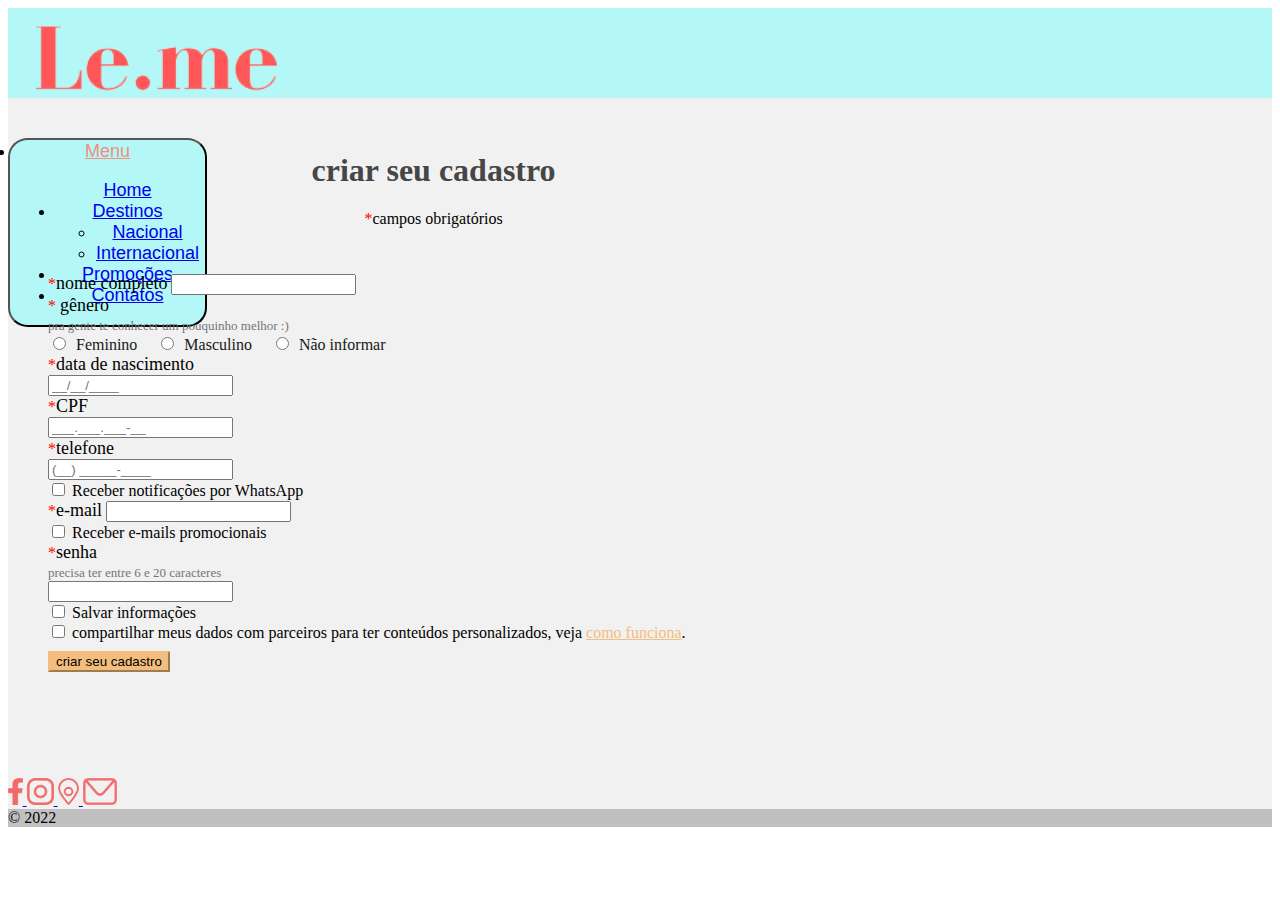
<file: pages/cadastro.html>
<!DOCTYPE html>
<html lang="pt-br">

<head>
    <meta charset="UTF-8">
    <meta http-equiv="X-UA-Compatible" content="IE=edge">
    <meta name="viewport" content="width=device-width, initial-scale=1.0">
    <link rel="stylesheet" href="https://stackpath.bootstrapcdn.com/bootstrap/4.1.3/css/bootstrap.min.css"
        integrity="sha384-MCw98/SFnGE8fJT3GXwEOngsV7Zt27NXFoaoApmYm81iuXoPkFOJwJ8ERdknLPMO" crossorigin="anonymous">
    <link rel="stylesheet" type="text/css" href="../css/style.css" />
    <title>Le.me</title>

</head>

<body>
    <header>
        <nav class="navbar navbar-expand-lg navbar-light bg-blue">
            <div class="container-fluid">
                <a class="navbar-brand" href="../index.html">
                    <div class="navbar-logo">
                        <img src="../imagens/logo.png" />
                    </div>
                </a>
                <div class="collapse navbar-collapse" id="navbarSupportedContent">
                    <ul class="navbar-nav me-auto mb-2 mb-lg-0 font-large active">

                    </ul>
                </div>

                <button class="bnt-blue navbar-toggler" type="button" data-bs-toggle="collapse"
                    data-bs-target="#navbarSupportedContent" aria-controls="navbarSupportedContent"
                    aria-expanded="false" aria-label="Toggle navigation">
                    <li class="nav-item font-large dropdown class=" type="button" data-bs-toggle="collapse"
                        data-bs-target="#navbarSupportedContent" aria-controls="navbarSupportedContent"
                        aria-expanded="false" aria-label="Toggle navigation">
                        <a class=" nav-link dropdown-toggle bnt-blue cl-orange text-fg" href="#" id="navbarDropdown"
                            role="button" data-toggle="dropdown" aria-haspopup="true" aria-expanded="false">
                            Menu
                        </a>
                        <ul class="dropdown-menu" aria-labelledby="navbarDropdown">
                            <a class="dropdown-item" aria-current="page" href="../index.html">Home</a>
                            <li class="nav-item font-large dropdown">
                                <a class="nav-link dropdown-toggle" href="#" id="navbarDropdown" role="button"
                                    data-toggle="dropdown text-black" aria-haspopup="true" aria-expanded="false">
                                    Destinos
                                </a>

                                <ul class="dropdown-menu" aria-labelledby="navbarDropdown">
                                    <li><a class="dropdown-item" href="../pages/nacionais.html">Nacional</a></li>
                                    <li><a class="dropdown-item" href="../pages/internacionais.html">Internacional</a>
                                    </li>
                                </ul>
                            </li>
                            <li><a class="dropdown-item" href="../pages/promocoes.html">Promoções</a></li>
                            <li><a class="dropdown-item" href="#">Contatos</a></li>
                        </ul>
                    </li>
                </button>
            </div>
        </nav>
    </header>

    <div class="page-wrapper bg-light">

        <ul class="section-offset-top cad-mar">
            <div class="cad-form" data-slide="1">

                <div class="col-sm-5 ml-auto nac-title">
                    <h1 class="title title-xlarge text-grey">
                        criar seu cadastro </span>
                    </h1>
                    <p><span class="cl-red">*</span>campos obrigatórios</p>
                </div>

                <div class="container-fluid">
                    <div class="row col-first">
                        <div class="col-sm-5 ml-auto">
                            <div class="box-form">
                                <form>
                                    <div class="row">
                                        <div class="col mb-3">
                                            <span class="cl-red">*</span><label for="exampleInputName1"
                                                class="form-label font-large">nome completo</label>
                                            <input type="name" class="form-control" id="exampleInputName1"
                                                aria-describedby="nameHelp">
                                        </div>
                                    </div>

                                    <div class="mb-3">
                                        <div>
                                            <span class="cl-red">*</span>
                                            <label class="no-margin font-large">gênero </label>
                                        </div>
                                        <span class="text-greyc font-small">pra gente te conhecer um pouquinho melhor
                                            :)</span>
                                    </div>

                                    <div class="mb-3">
                                        <label class="mar-right-15">
                                            <input id="F" type="radio" class="mar-right-10" value="F"><span
                                                class="text-greym">Feminino</span>
                                        </label>
                                        <label class="mar-right-15">
                                            <input id="F" type="radio" class="mar-right-10" value="F"><span
                                                class="text-greym">Masculino</span>
                                        </label>
                                        <label class="mar-right-15">
                                            <input id="F" type="radio" class="mar-right-10" value="F"><span
                                                class="text-greym">Não informar</span>
                                        </label>
                                    </div>
                            </div>

                            <div class="mb-3">
                                <span class="cl-red">*</span><label for="exampleInputData1"
                                    class="form-label font-large">data de
                                    nascimento</label>
                                <div class="col-lg-3 no-padding">
                                    <input cursor="text" type="tel" id="input-border" data-cy="formField__birthDate"
                                        type="tel" required="" mask="99/99/9999" maxlength="10" autocorrect="off"
                                        name="birthDate" placeholder="__/__/____" class="form-control"
                                        id="exampleInputEmail1">
                                </div>
                            </div>

                            <div class="mb-3">
                                <span class="cl-red">*</span><label for="exampleInputData1"
                                    class="form-label font-large">CPF</label>
                                <div class="col-lg-4 no-padding">
                                    <input cursor="text" type="tel" id="input-border" data-cy="formField__cpf"
                                        type="tel" required="" mask="999.999.999-99" maxlength="14" autocorrect="off"
                                        name="cpf" placeholder="___.___.___-__" class="form-control"
                                        id="exampleInputCpf1">
                                </div>
                            </div>

                            <div class="mb-3">
                                <span class="cl-red">*</span><label for="exampleInputData1"
                                    class="form-label font-large">telefone</label>
                                <div class="col-lg-4 no-padding">
                                    <input cursor="text" type="tel" id="input-border" data-cy="formField__phone"
                                        type="tel" required="" mask="(99) 99999-9999" maxlength="14" autocorrect="off"
                                        name="phone" placeholder="(__) _____-____" class="form-control"
                                        id="exampleInputPhone1">
                                </div>
                            </div>

                            <div class="mb-3">
                                <label>
                                    <div cursor="text" type="checkbox" id="input-border">
                                        <input data-cy="formField__whatsappNotifications" type="checkbox"
                                            name="whatsappNotifications" placeholder="" value="">
                                        <span>Receber notificações por WhatsApp</span>
                                    </div>
                                </label>
                            </div>


                            <div class="mb-3">
                                <span class="cl-red">*</span><label for="exampleInputEmail1"
                                    class="form-label font-large">e-mail</label>
                                <input type="email" class="form-control" id="exampleInputEmail1"
                                    aria-describedby="emailHelp">
                            </div>

                            <div class="mb-3">
                                <label>
                                    <div cursor="text" type="checkbox" id="input-border">
                                        <input data-cy="formField__whatsappNotifications" type="checkbox"
                                            name="whatsappNotifications" placeholder="" value="">
                                        <span>Receber e-mails promocionais</span>
                                    </div>
                                </label>
                            </div>

                            <div class="mb-3">
                                <span class="cl-red">*</span><label for="exampleInputPassword1"
                                    class="form-label font-large no-margin">senha</label>
                                <div>
                                    <span class="text-greyc font-small">precisa ter entre 6 e 20 caracteres</span>
                                </div>
                                <div class="col-lg-6 no-padding">
                                    <input type="password" class="form-control" id="exampleInputPassword1">
                                </div>
                            </div>

                            <div class="mb-3 form-check">
                                <input type="checkbox" class="form-check-input" id="exampleCheck1">
                                <label class="form-check-label" for="exampleCheck1">Salvar informações</label>
                            </div>

                            <div>
                                <label>
                                    <div cursor="text" type="checkbox" id="input-border">
                                        <input data-cy="formField__dataSharingThirdParty" type="checkbox"
                                            name="dataSharingThirdParty" placeholder="" value="" class="cl-yelow">
                                        <span>compartilhar meus dados com parceiros para ter conteúdos
                                            personalizados, veja <a href="#" target="_blank" class="cl-yelow">como
                                                funciona</a>.</span>
                                        </span>
                                    </div>
                                </label>
                            </div>
                            </form>
                            <button type="submit" class="btn btn-primary cad-mar">criar seu cadastro</button>
                        </div>
                    </div>
                </div>
            </div>
    </div>

    <footer class="text-center text-white bg-light">
        <div class="container pt-4">

            <section class="mb-4">
                <a class="btn btn-link btn-floating btn-lg m-1" href="#!" role="button" data-mdb-ripple-color="dark"><i
                        class="fab fa-facebook-f">
                        <img src="../imagens/icon facebook.png" alt="icon facebook">
                    </i></a>

                <a class="btn btn-link btn-floating btn-lg text-dark m-1" href="#!" role="button"
                    data-mdb-ripple-color="dark"><i class="fab fa-instagram">
                        <img src="../imagens/icon instagram.png" alt="icon instagram">
                    </i></a>

                <a class="btn btn-link btn-floating btn-lg text-dark m-1" href="#!" role="button"
                    data-mdb-ripple-color="dark"><i class="fab fa-localizacao">
                        <img src="../imagens/icon localização.png" alt="icon localização">
                    </i></a>

                <a class="btn btn-link btn-floating btn-lg text-dark m-1" href="#!" role="button"
                    data-mdb-ripple-color="dark"><i class="fab fa-email">
                        <img src="../imagens/icon mail.png" alt="icon email">
                    </i></a>
            </section>

        </div>
        <div class="text-center text-dark p-3" style="background-color: rgba(0, 0, 0, 0.2);">
            © 2022
        </div>

    </footer>

    <script src="https://code.jquery.com/jquery-3.3.1.slim.min.js"
        integrity="sha384-q8i/X+965DzO0rT7abK41JStQIAqVgRVzpbzo5smXKp4YfRvH+8abtTE1Pi6jizo"
        crossorigin="anonymous"></script>
    <script src="https://cdnjs.cloudflare.com/ajax/libs/popper.js/1.14.3/umd/popper.min.js"
        integrity="sha384-ZMP7rVo3mIykV+2+9J3UJ46jBk0WLaUAdn689aCwoqbBJiSnjAK/l8WvCWPIPm49"
        crossorigin="anonymous"></script>
    <script src="https://stackpath.bootstrapcdn.com/bootstrap/4.1.3/js/bootstrap.min.js"
        integrity="sha384-ChfqqxuZUCnJSK3+MXmPNIyE6ZbWh2IMqE241rYiqJxyMiZ6OW/JmZQ5stwEULTy"
        crossorigin="anonymous"></script>

</body>

</html>
</file>
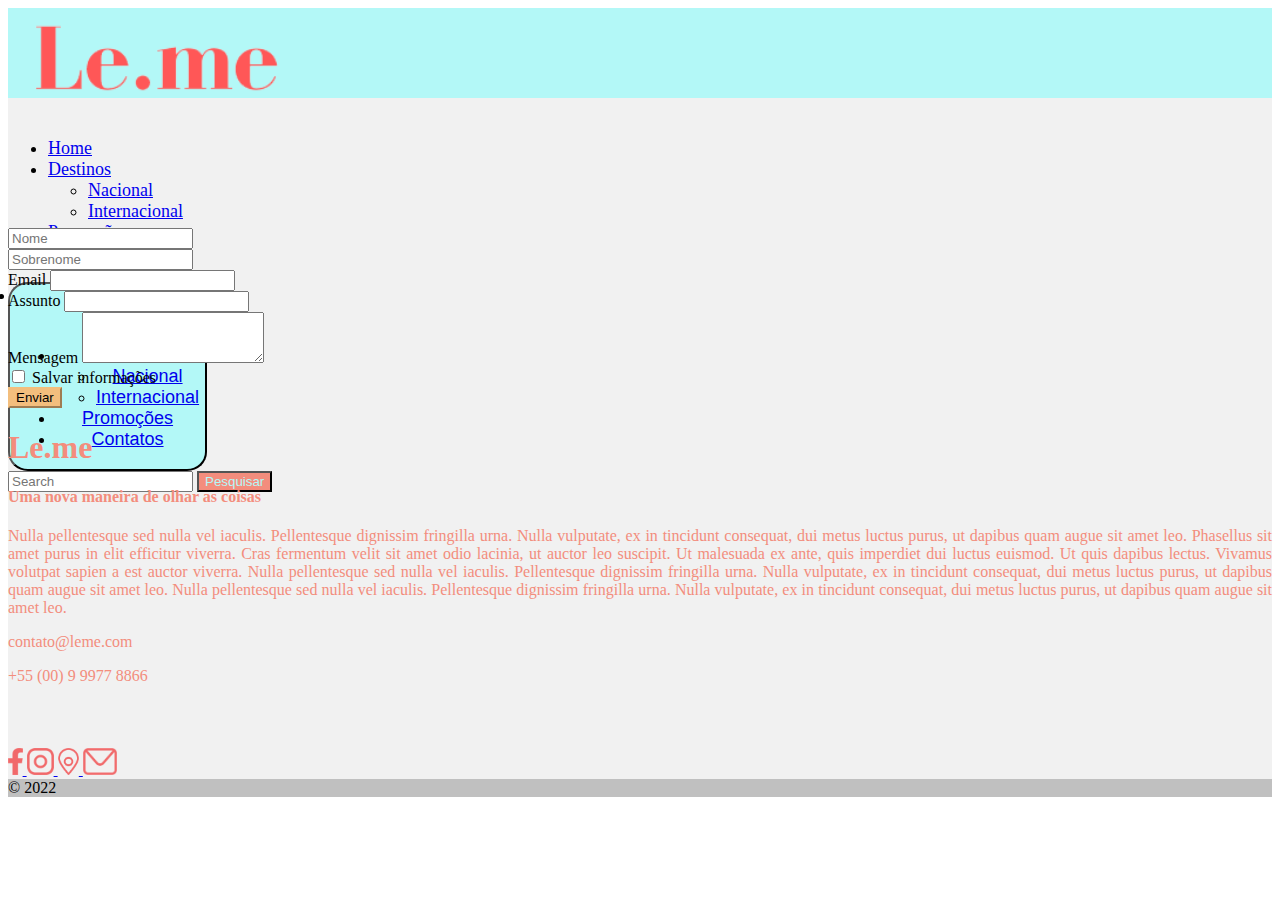
<file: pages/contato.html>
<!DOCTYPE html>
<html lang="pt-br">

<head>
    <meta charset="UTF-8">
    <meta http-equiv="X-UA-Compatible" content="IE=edge">
    <meta name="viewport" content="width=device-width, initial-scale=1.0">
    <link rel="stylesheet" href="https://stackpath.bootstrapcdn.com/bootstrap/4.1.3/css/bootstrap.min.css"
        integrity="sha384-MCw98/SFnGE8fJT3GXwEOngsV7Zt27NXFoaoApmYm81iuXoPkFOJwJ8ERdknLPMO" crossorigin="anonymous">
    <link rel="stylesheet" type="text/css" href="../css/style.css" />
    <title>Le.me</title>

</head>

<body>
    <header>
        <nav class="navbar navbar-expand-lg navbar-light bg-blue">
            <div class="container-fluid">
                <a class="navbar-brand" href="../index.html">
                    <div class="navbar-logo">
                        <img src="../imagens/logo.png" />
                    </div>
                </a>
                <div class="collapse navbar-collapse" id="navbarSupportedContent">
                    <ul class="navbar-nav me-auto mb-2 mb-lg-0 font-large active">

                        <li class="nav-item">
                            <a class="nav-link active" aria-current="page" href="../index.html">Home</a>
                        </li>

                        <li class="nav-item font-large dropdown">
                            <a class="nav-link dropdown-toggle" href="#" id="navbarDropdown" role="button"
                                data-toggle="dropdown" aria-haspopup="true" aria-expanded="false">
                                Destinos
                            </a>

                            <ul class="dropdown-menu" aria-labelledby="navbarDropdown">
                                <li><a class="dropdown-item" href="../pages/nacionais.html">Nacional</a></li>
                                <li><a class="dropdown-item" href="../pages/internacionais.html">Internacional</a></li>
                            </ul>
                        </li>

                        <li class="nav-item font-large">
                            <a class="nav-link" href="../pages/promocoes.html">Promoções</a>
                        </li>

                        <li class="nav-item font-large">
                            <a class="nav-link" href="#">Contatos</a>
                        </li>
                    </ul>
                </div>

                <button class="bnt-blue navbar-toggler" type="button" data-bs-toggle="collapse"
                    data-bs-target="#navbarSupportedContent" aria-controls="navbarSupportedContent"
                    aria-expanded="false" aria-label="Toggle navigation">
                    <li class="nav-item font-large dropdown class=" type="button" data-bs-toggle="collapse"
                        data-bs-target="#navbarSupportedContent" aria-controls="navbarSupportedContent"
                        aria-expanded="false" aria-label="Toggle navigation">
                        <a class=" nav-link dropdown-toggle bnt-blue cl-orange text-fg" href="#" id="navbarDropdown"
                            role="button" data-toggle="dropdown" aria-haspopup="true" aria-expanded="false">
                            Menu
                        </a>
                        <ul class="dropdown-menu" aria-labelledby="navbarDropdown">
                            <a class="dropdown-item" aria-current="page" href="../index.html">Home</a>
                            <li class="nav-item font-large dropdown">
                                <a class="nav-link dropdown-toggle" href="#" id="navbarDropdown" role="button"
                                    data-toggle="dropdown text-black" aria-haspopup="true" aria-expanded="false">
                                    Destinos
                                </a>

                                <ul class="dropdown-menu" aria-labelledby="navbarDropdown">
                                    <li><a class="dropdown-item" href="../pages/nacionais.html">Nacional</a></li>
                                    <li><a class="dropdown-item" href="../pages/internacionais.html">Internacional</a>
                                    </li>
                                </ul>
                            </li>
                            <li><a class="dropdown-item" href="../pages/promocoes.html">Promoções</a></li>
                            <li><a class="dropdown-item" href="#">Contatos</a></li>
                        </ul>
                    </li>
                </button>

                <form class="d-flex" role="search">
                    <input class="form-control me-2" type="search" placeholder="Search" aria-label="Search">
                    <button class="btn btn-orange bg-orange cl-blue" type="submit">Pesquisar</button>
                </form>
            </div>
        </nav>
    </header>

    <div class="page-wrapper bg-light">

        <section class="section-offset-top">
            <li class="col-form" data-slide="1">
                <div class="container-fluid">
                    <div class="row col-first">
                        <div class="col-sm-12 ml-auto col-lg-4 order-2 order-lg-1">
                            <div class="box-form">
                                <form>
                                    <div class="row">
                                        <div class="col mb-3">
                                            <input type="text" class="form-control" placeholder="Nome"
                                                aria-label="Nome">
                                        </div>
                                        <div class="col mb-3">
                                            <input type="text" class="form-control" placeholder="Sobrenome"
                                                aria-label="Sobrenome">
                                        </div>
                                    </div>
                                    <div class="mb-3">
                                        <label for="exampleInputEmail1" class="form-label">Email</label>
                                        <input type="email" class="form-control" id="exampleInputEmail1"
                                            aria-describedby="emailHelp">
                                    </div>
                                    <div class="mb-3">
                                        <label for="exampleInputPassword1" class="form-label">Assunto</label>
                                        <input type="password" class="form-control" id="exampleInputPassword1">
                                    </div>
                                    <div class="mb-3">
                                        <label for="exampleFormControlTextarea1" class="form-label">Mensagem</label>
                                        <textarea class="form-control" id="exampleFormControlTextarea1"
                                            rows="3"></textarea>
                                    </div>
                                    <div class="mb-3 form-check">
                                        <input type="checkbox" class="form-check-input" id="exampleCheck1">
                                        <label class="form-check-label" for="exampleCheck1">Salvar informações</label>
                                    </div>
                                    <button type="submit" class="btn btn-primary">Enviar</button>
                                </form>
                            </div>
                        </div>
                        <div class="col-sm-12 ml-auto col-lg-5 order-1 order-lg-2 last-card">
                            <div class="mar-bottom-30">
                                <h1 class="title title-xlarge text-orange">
                                    Le.me</span>
                                </h1>
                            </div>
                            <div class="info-sobre text-orange">
                                <h4 class="subtitle text-orange mar-bottom-15">Uma nova maneira de olhar as coisas</h4>
                                <p>Nulla pellentesque sed nulla vel iaculis. Pellentesque dignissim fringilla urna.
                                    Nulla vulputate, ex in tincidunt consequat, dui metus luctus purus, ut dapibus quam
                                    augue sit amet leo. Phasellus sit amet purus in elit efficitur viverra. Cras
                                    fermentum velit sit amet odio lacinia, ut auctor leo suscipit. Ut malesuada ex ante,
                                    quis imperdiet dui luctus euismod. Ut quis dapibus lectus. Vivamus volutpat sapien a
                                    est auctor viverra. Nulla pellentesque sed nulla vel iaculis. Pellentesque dignissim
                                    fringilla urna.
                                    Nulla vulputate, ex in tincidunt consequat, dui metus luctus purus, ut dapibus quam
                                    augue sit amet leo. Nulla pellentesque sed nulla vel iaculis. Pellentesque dignissim
                                    fringilla urna.
                                    Nulla vulputate, ex in tincidunt consequat, dui metus luctus purus, ut dapibus quam
                                    augue sit amet leo.</p>
                                <div class="contact-info-inner mar-top-30">
                                    <p>contato@<span class="text-orange">leme</span>.com</p>
                                    <p>+55 (00) 9 9977 8866</p>
                                </div>
                            </div>
                        </div>
                    </div>
                </div>
            </li>
        </section>

    </div>

    <footer class="text-center text-white bg-light">
        <div class="container pt-4">

            <section class="mb-4">
                <a class="btn btn-link btn-floating btn-lg m-1" href="#!" role="button" data-mdb-ripple-color="dark"><i
                        class="fab fa-facebook-f">
                        <img src="../imagens/icon facebook.png" alt="icon facebook">
                    </i></a>

                <a class="btn btn-link btn-floating btn-lg text-dark m-1" href="#!" role="button"
                    data-mdb-ripple-color="dark"><i class="fab fa-instagram">
                        <img src="../imagens/icon instagram.png" alt="icon instagram">
                    </i></a>

                <a class="btn btn-link btn-floating btn-lg text-dark m-1" href="#!" role="button"
                    data-mdb-ripple-color="dark"><i class="fab fa-localizacao">
                        <img src="../imagens/icon localização.png" alt="icon localização">
                    </i></a>

                <a class="btn btn-link btn-floating btn-lg text-dark m-1" href="#!" role="button"
                    data-mdb-ripple-color="dark"><i class="fab fa-email">
                        <img src="../imagens/icon mail.png" alt="icon email">
                    </i></a>
            </section>

        </div>
        <div class="text-center text-dark p-3" style="background-color: rgba(0, 0, 0, 0.2);">
            © 2022
        </div>

    </footer>

    <script src="https://code.jquery.com/jquery-3.3.1.slim.min.js"
        integrity="sha384-q8i/X+965DzO0rT7abK41JStQIAqVgRVzpbzo5smXKp4YfRvH+8abtTE1Pi6jizo"
        crossorigin="anonymous"></script>
    <script src="https://cdnjs.cloudflare.com/ajax/libs/popper.js/1.14.3/umd/popper.min.js"
        integrity="sha384-ZMP7rVo3mIykV+2+9J3UJ46jBk0WLaUAdn689aCwoqbBJiSnjAK/l8WvCWPIPm49"
        crossorigin="anonymous"></script>
    <script src="https://stackpath.bootstrapcdn.com/bootstrap/4.1.3/js/bootstrap.min.js"
        integrity="sha384-ChfqqxuZUCnJSK3+MXmPNIyE6ZbWh2IMqE241rYiqJxyMiZ6OW/JmZQ5stwEULTy"
        crossorigin="anonymous"></script>

</body>
</html>
</file>
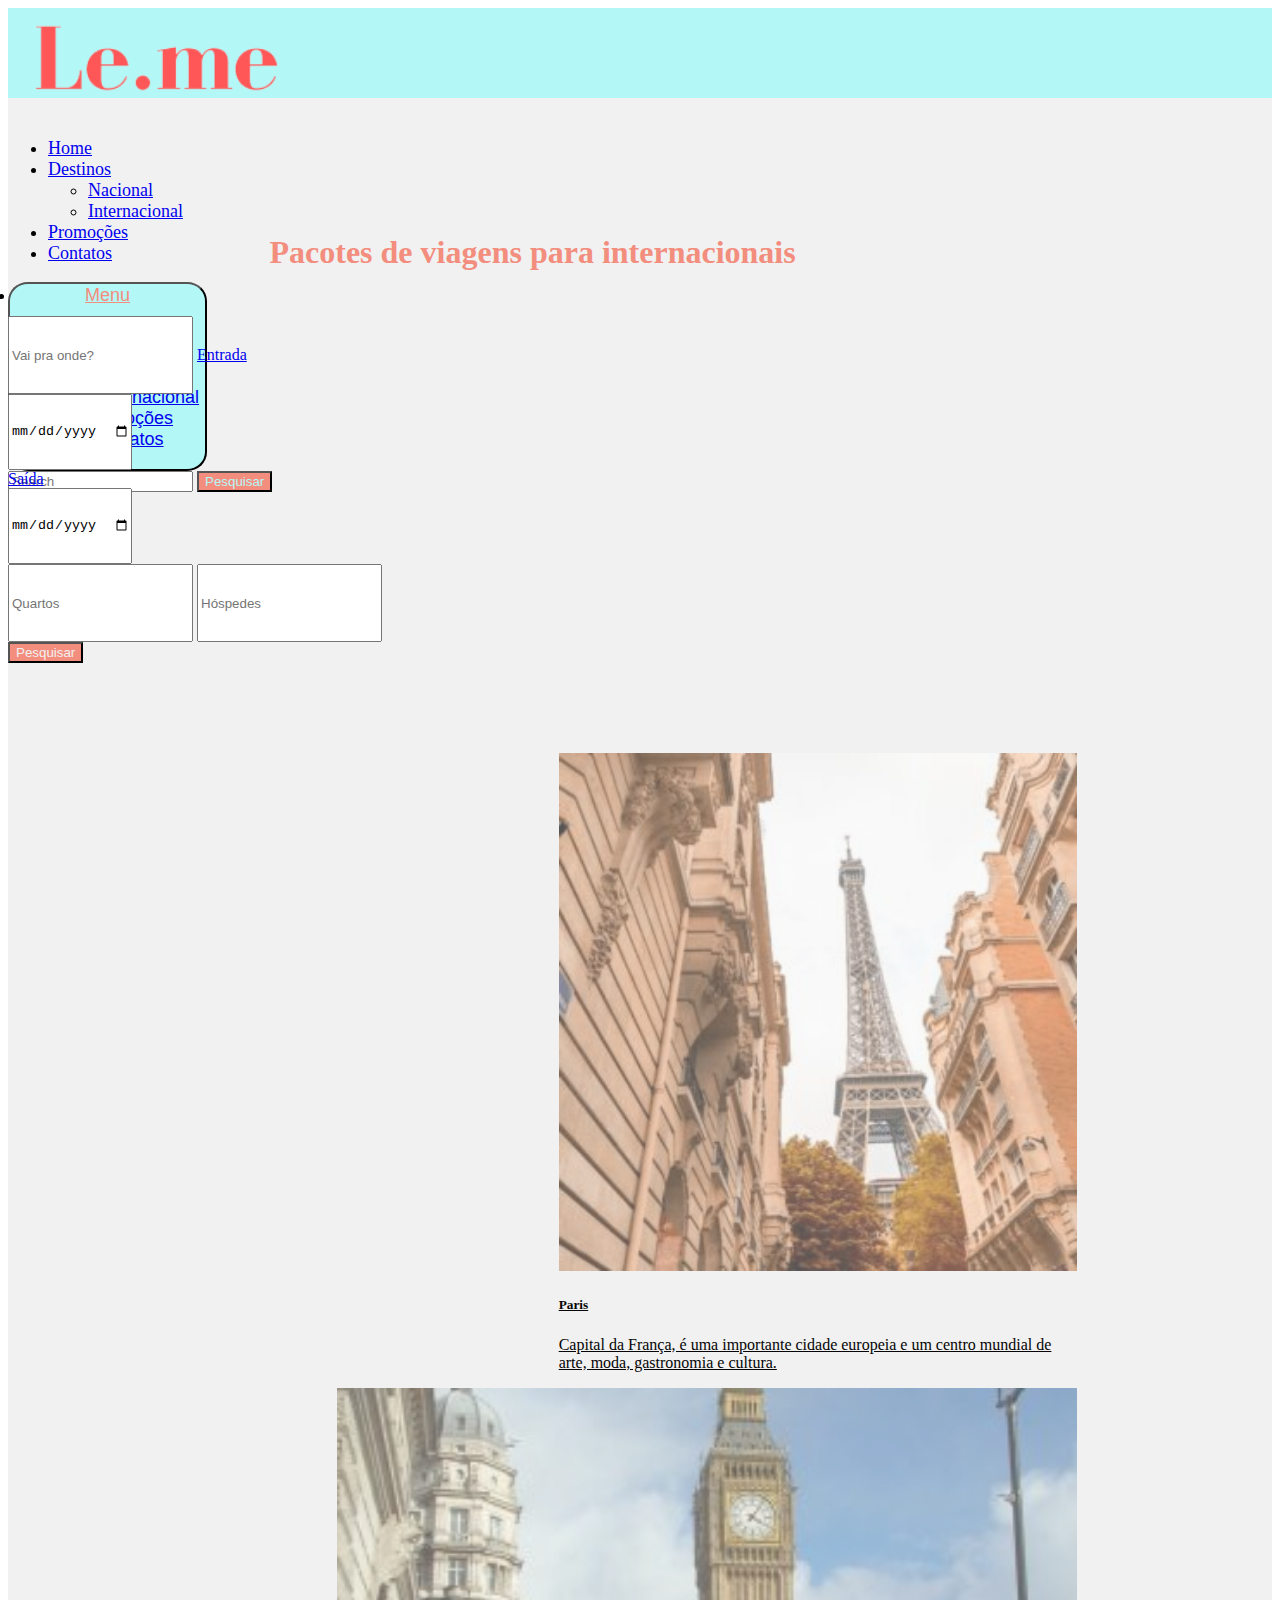
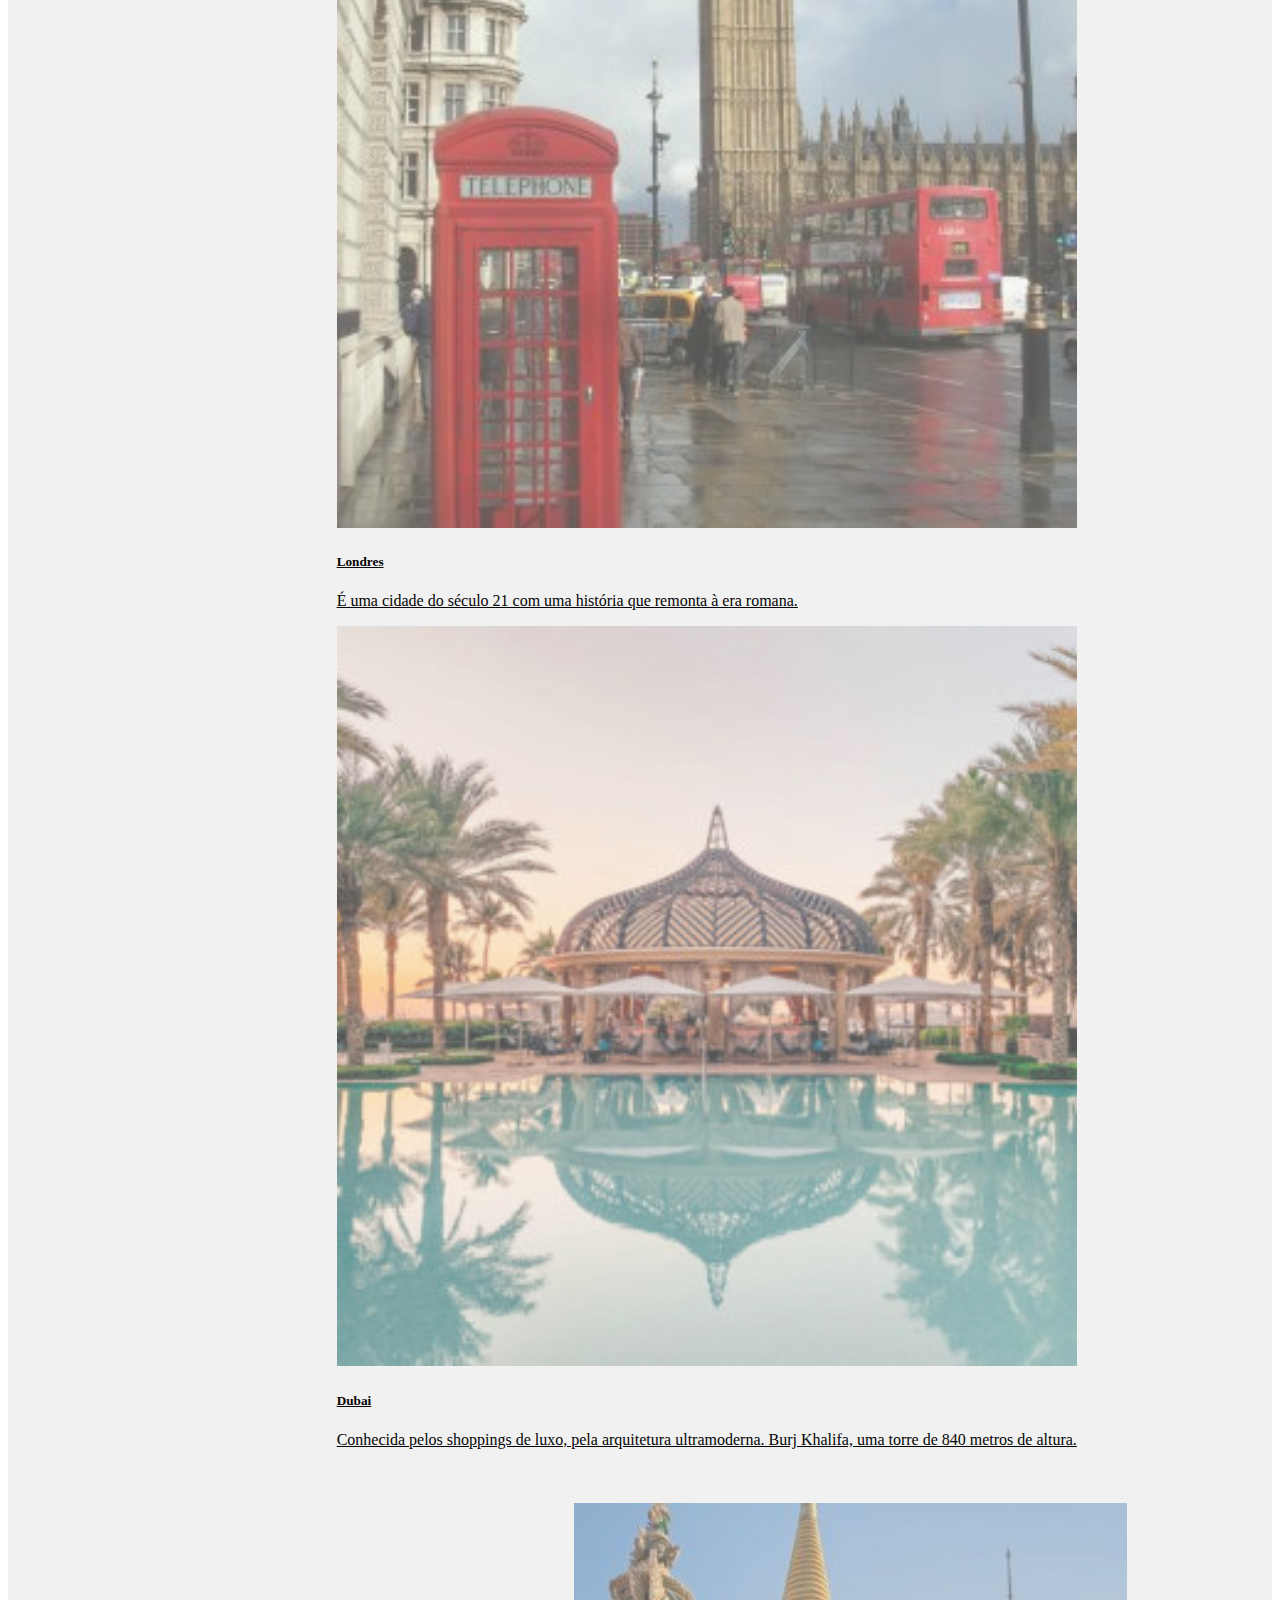
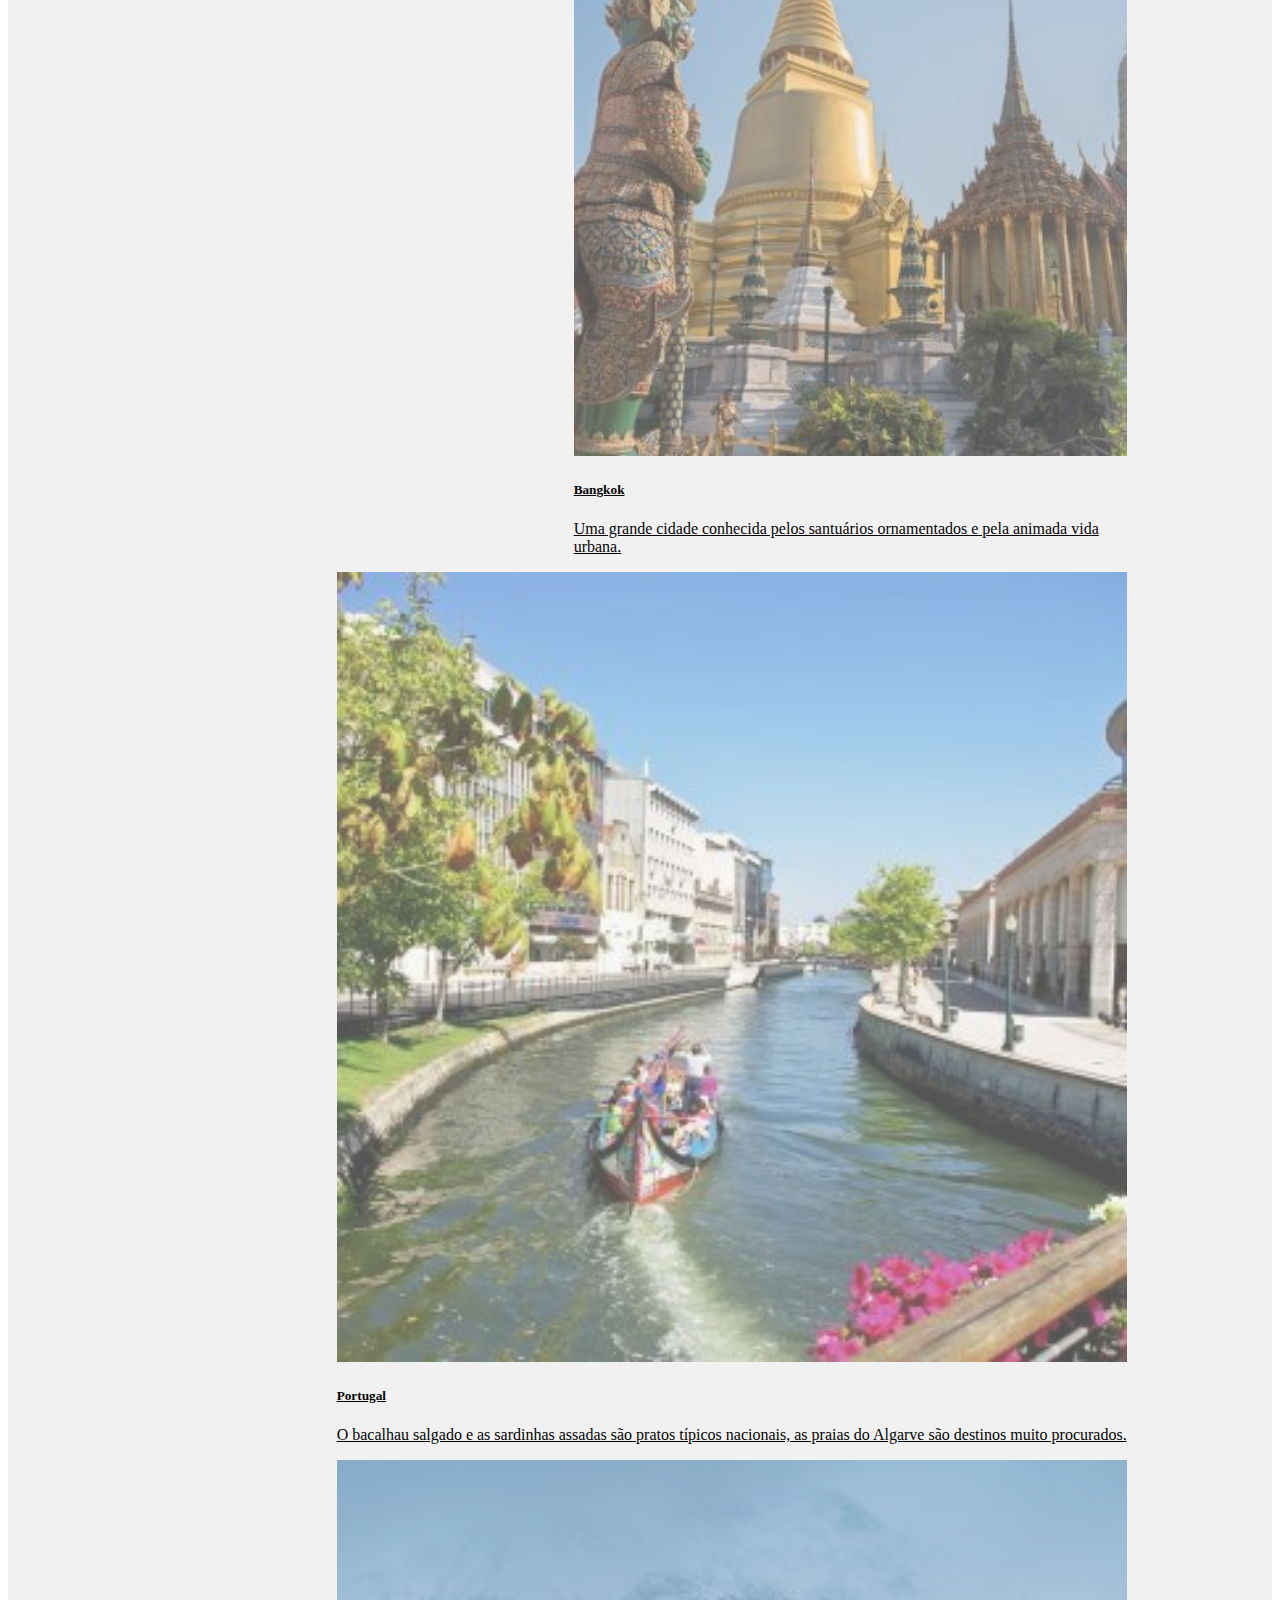
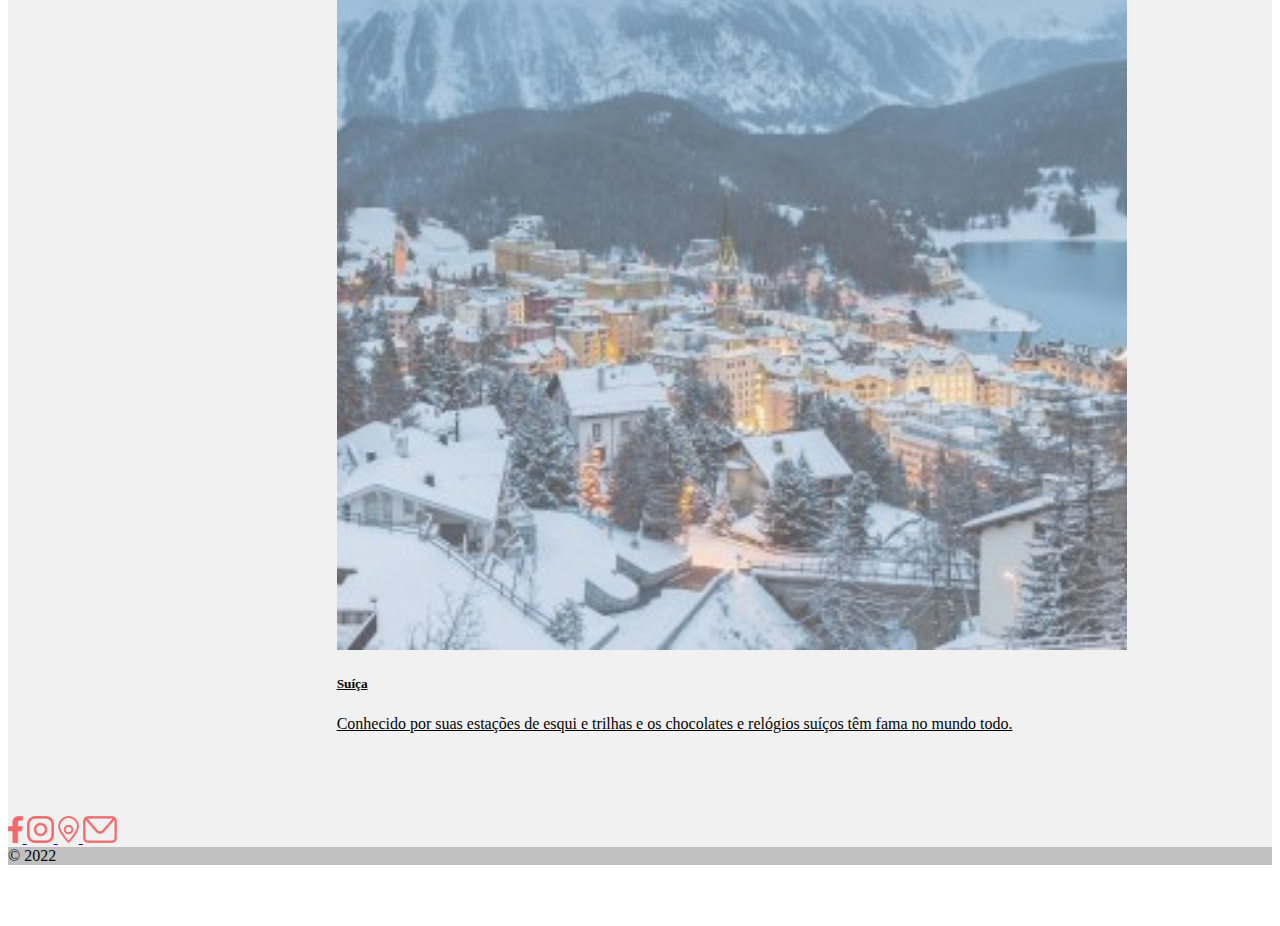
<file: pages/internacionais.html>
<!DOCTYPE html>
<html lang="pt-br">

<head>
    <meta charset="UTF-8">
    <meta http-equiv="X-UA-Compatible" content="IE=edge">
    <meta name="viewport" content="width=device-width, initial-scale=1.0">
    <link rel="stylesheet" href="https://stackpath.bootstrapcdn.com/bootstrap/4.1.3/css/bootstrap.min.css"
        integrity="sha384-MCw98/SFnGE8fJT3GXwEOngsV7Zt27NXFoaoApmYm81iuXoPkFOJwJ8ERdknLPMO" crossorigin="anonymous">
    <link rel="stylesheet" type="text/css" href="../css/style.css" />
    <title>Le.me</title>

</head>

<body>
    <header>
        <nav class="navbar navbar-expand-lg navbar-light bg-blue">
            <div class="container-fluid">
                <a class="navbar-brand" href="../index.html">
                    <div class="navbar-logo">
                        <img src="../imagens/logo.png" />
                    </div>
                </a>
                <div class="collapse navbar-collapse" id="navbarSupportedContent">
                    <ul class="navbar-nav me-auto mb-2 mb-lg-0 font-large active">

                        <li class="nav-item">
                            <a class="nav-link active" aria-current="page" href="../index.html">Home</a>
                        </li>

                        <li class="nav-item font-large dropdown">
                            <a class="nav-link dropdown-toggle" href="#" id="navbarDropdown" role="button"
                                data-toggle="dropdown" aria-haspopup="true" aria-expanded="false">
                                Destinos
                            </a>

                            <ul class="dropdown-menu" aria-labelledby="navbarDropdown">
                                <li><a class="dropdown-item" href="../pages/nacionais.html">Nacional</a></li>
                                <li><a class="dropdown-item" href="#">Internacional</a></li>
                            </ul>
                        </li>

                        <li class="nav-item font-large">
                            <a class="nav-link" href="../pages/promocoes.html">Promoções</a>
                        </li>

                        <li class="nav-item font-large">
                            <a class="nav-link" href="../pages/contato.html">Contatos</a>
                        </li>
                    </ul>
                </div>

                <button class="bnt-blue navbar-toggler" type="button" data-bs-toggle="collapse"
                    data-bs-target="#navbarSupportedContent" aria-controls="navbarSupportedContent"
                    aria-expanded="false" aria-label="Toggle navigation">
                    <li class="nav-item font-large dropdown class=" type="button" data-bs-toggle="collapse"
                        data-bs-target="#navbarSupportedContent" aria-controls="navbarSupportedContent"
                        aria-expanded="false" aria-label="Toggle navigation">
                        <a class=" nav-link dropdown-toggle bnt-blue cl-orange text-fg" href="#" id="navbarDropdown"
                            role="button" data-toggle="dropdown" aria-haspopup="true" aria-expanded="false">
                            Menu
                        </a>
                        <ul class="dropdown-menu" aria-labelledby="navbarDropdown">
                            <a class="dropdown-item" aria-current="page" href="../index.html">Home</a>
                            <li class="nav-item font-large dropdown">
                                <a class="nav-link dropdown-toggle" href="#" id="navbarDropdown" role="button"
                                    data-toggle="dropdown text-black" aria-haspopup="true" aria-expanded="false">
                                    Destinos
                                </a>

                                <ul class="dropdown-menu" aria-labelledby="navbarDropdown">
                                    <li><a class="dropdown-item" href="../pages/nacionais.html">Nacional</a></li>
                                    <li><a class="dropdown-item" href="#">Internacional</a>
                                    </li>
                                </ul>
                            </li>
                            <li><a class="dropdown-item" href="../pages/promocoes.html">Promoções</a></li>
                            <li><a class="dropdown-item" href="../pages/contato.html">Contatos</a></li>
                        </ul>
                    </li>
                </button>

                <form class="d-flex" role="search">
                    <input class="form-control me-2" type="search" placeholder="Search" aria-label="Search">
                    <button class="btn btn-orange bg-orange cl-blue" type="submit">Pesquisar</button>
                </form>
            </div>
        </nav>
    </header>

    <div class="page-wrapper bg-light">

        <ul class="nac-list">
            <li class="nac-form" data-slide="1">

                <div class="col-sm-9 ml-auto nac-title">
                    <h1 class="title title-xlarge text-orange">
                        Pacotes de viagens para internacionais </span>
                    </h1>
                </div>

                <div class="row">
                    <div class="input-group col-sm-9 ml-auto">
                        <input type="text" class="form-control" placeholder="Vai pra onde?" aria-label="First name">

                        <a class="form-control nav-link dropdown-toggle" href="#" role="button" data-toggle="dropdown"
                            aria-haspopup="true" aria-expanded="false">
                            Entrada
                        </a>
                        <div class="dropdown-menu" aria-labelledby="navbarDropdown">
                            <input type="date" class="form-control" placeholder="Entrada" aria-label="Entrada">
                        </div>

                        <a class="form-control nav-link dropdown-toggle" href="#" role="button" data-toggle="dropdown"
                            aria-haspopup="true" aria-expanded="false">
                            Saída
                        </a>
                        <div class="dropdown-menu" aria-labelledby="navbarDropdown">
                            <input type="date" class="form-control" placeholder="Saída" aria-label="Saída">
                        </div>

                        <input type="number" class="form-control" placeholder="Quartos" aria-label="Quartos">
                        <input type="number" class="form-control" placeholder="Hóspedes" aria-label="Hóspedes">
                        <form class="d-flex" role="search">
                            <button class="btn btn-orange bg-orange text-light" type="submit">Pesquisar</button>
                        </form>
                    </div>
                </div>
            </li>

            <div class="row">
                <div class="col-sm-10">
                    <li class="nac-itens" data-slide="2">
                        <div class="row">
                            <div class="col-sm-12 col-lg-4 ml-auto offset-lg-1 order-1 order-lg-2 nac-item-card-first">
                                <a class="nac-item-thumb btn-black" href="#">
                                    <img src="../imagens/paris.jpg" alt="Leme" title="Leme">
                                    <div class="card-img-overlay">
                                        <h5 class="card-title">Paris</h5>
                                        <p class="card-text">Capital da França, é uma importante cidade
                                            europeia e um centro mundial de arte, moda, gastronomia e cultura.
                                        </p>
                                    </div>
                                </a>
                            </div>
                            <div class="col-sm-12 col-lg-4 offset-lg-1 order-1 order-lg-2 nac-item-card-center">
                                <a class="nac-item-thumb btn-black" href="#">
                                    <img src="../imagens/londres.jpg" alt="Leme" title="Leme">
                                    <div class="card-img-overlay">
                                        <h5 class="card-title ">Londres</h5>
                                        <p class="card-text ">É uma cidade do século 21 com uma história que remonta à
                                            era romana.
                                        </p>
                                    </div>
                                </a>
                            </div>
                            <div class="col-sm-12 col-lg-4 offset-lg-1 order-1 order-lg-2 nac-item-card-last">
                                <a class="nac-item-thumb btn-black" href="#">
                                    <img src="../imagens/dubai.jpg" alt="Leme" title="Leme">
                                    <div class="card-img-overlay">
                                        <h5 class="card-title ">Dubai</h5>
                                        <p class="card-text ">Conhecida pelos shoppings de luxo, pela arquitetura
                                            ultramoderna. Burj Khalifa, uma torre de 840
                                            metros de altura.
                                        </p>
                                    </div>
                                </a>
                            </div>
                        </div>
                    </li>
                    <li class="nac-itens" data-slide="3">
                        <div class="row">
                            <div class="col-sm-12 col-lg-4 ml-auto offset-lg-1 order-1 order-lg-2 nac-item-card-first">
                                <a class="nac-item-thumb btn-black" href="#">
                                    <div class="nac-item-box d-none d-lg-block" data-aos="zoom-in"></div>
                                    <img src="../imagens/Bangkok.jpg" alt="Leme" title="Leme">
                                    <div class="card-img-overlay">
                                        <h5 class="card-title ">Bangkok</h5>
                                        <p class="card-text ">Uma grande cidade conhecida pelos santuários ornamentados
                                            e pela animada vida urbana.
                                        </p>
                                    </div>
                                </a>
                            </div>
                            <div class="col-sm-12 col-lg-4 offset-lg-1 order-1 order-lg-2 nac-item-card-center">
                                <a class="nac-item-thumb btn-black" href="#">
                                    <div class="nac-item-box d-none d-lg-block" data-aos="zoom-in"></div>
                                    <img src="../imagens/portugal.jpg" alt="Leme" title="Leme">
                                    <div class="card-img-overlay">
                                        <h5 class="card-title ">Portugal</h5>
                                        <p class="card-text ">O bacalhau salgado e as sardinhas assadas são pratos
                                            típicos nacionais, as praias do Algarve são destinos muito procurados.
                                        </p>
                                    </div>
                                </a>
                            </div>
                            <div class="col-sm-12 col-lg-4 offset-lg-1 order-1 order-lg-2 nac-item-card-last">
                                <a class="nac-item-thumb btn-black" href="#">
                                    <div class="nac-item-box d-none d-lg-block" data-aos="zoom-in"></div>
                                    <img src="../imagens/suiça.jpeg" alt="Leme" title="Leme">
                                    <div class="card-img-overlay">
                                        <h5 class="card-title ">Suíça</h5>
                                        <p class="card-text ">Conhecido por suas estações de esqui e trilhas
                                            e os chocolates e relógios suíços têm fama no mundo todo.
                                        </p>
                                    </div>
                                </a>
                            </div>
                        </div>
                    </li>
                </div>
            </div>
        </ul>

    </div>


    <footer class="text-center text-white bg-light">
        <div class="container pt-4">

            <section class="mb-4">
                <a class="btn btn-link btn-floating btn-lg m-1" href="#!" role="button" data-mdb-ripple-color="dark"><i
                        class="fab fa-facebook-f">
                        <img src="../imagens/icon facebook.png" alt="icon facebook">
                    </i></a>

                <a class="btn btn-link btn-floating btn-lg text-dark m-1" href="#!" role="button"
                    data-mdb-ripple-color="dark"><i class="fab fa-instagram">
                        <img src="../imagens/icon instagram.png" alt="icon instagram">
                    </i></a>

                <a class="btn btn-link btn-floating btn-lg text-dark m-1" href="#!" role="button"
                    data-mdb-ripple-color="dark"><i class="fab fa-localizacao">
                        <img src="../imagens/icon localização.png" alt="icon localização">
                    </i></a>

                <a class="btn btn-link btn-floating btn-lg text-dark m-1" href="#!" role="button"
                    data-mdb-ripple-color="dark"><i class="fab fa-email">
                        <img src="../imagens/icon mail.png" alt="icon email">
                    </i></a>
            </section>

        </div>
        <div class="text-center text-dark p-3" style="background-color: rgba(0, 0, 0, 0.2);">
            © 2022
        </div>

    </footer>

    <script src="https://code.jquery.com/jquery-3.3.1.slim.min.js"
        integrity="sha384-q8i/X+965DzO0rT7abK41JStQIAqVgRVzpbzo5smXKp4YfRvH+8abtTE1Pi6jizo"
        crossorigin="anonymous"></script>
    <script src="https://cdnjs.cloudflare.com/ajax/libs/popper.js/1.14.3/umd/popper.min.js"
        integrity="sha384-ZMP7rVo3mIykV+2+9J3UJ46jBk0WLaUAdn689aCwoqbBJiSnjAK/l8WvCWPIPm49"
        crossorigin="anonymous"></script>
    <script src="https://stackpath.bootstrapcdn.com/bootstrap/4.1.3/js/bootstrap.min.js"
        integrity="sha384-ChfqqxuZUCnJSK3+MXmPNIyE6ZbWh2IMqE241rYiqJxyMiZ6OW/JmZQ5stwEULTy"
        crossorigin="anonymous"></script>

</body>

</html>
</file>
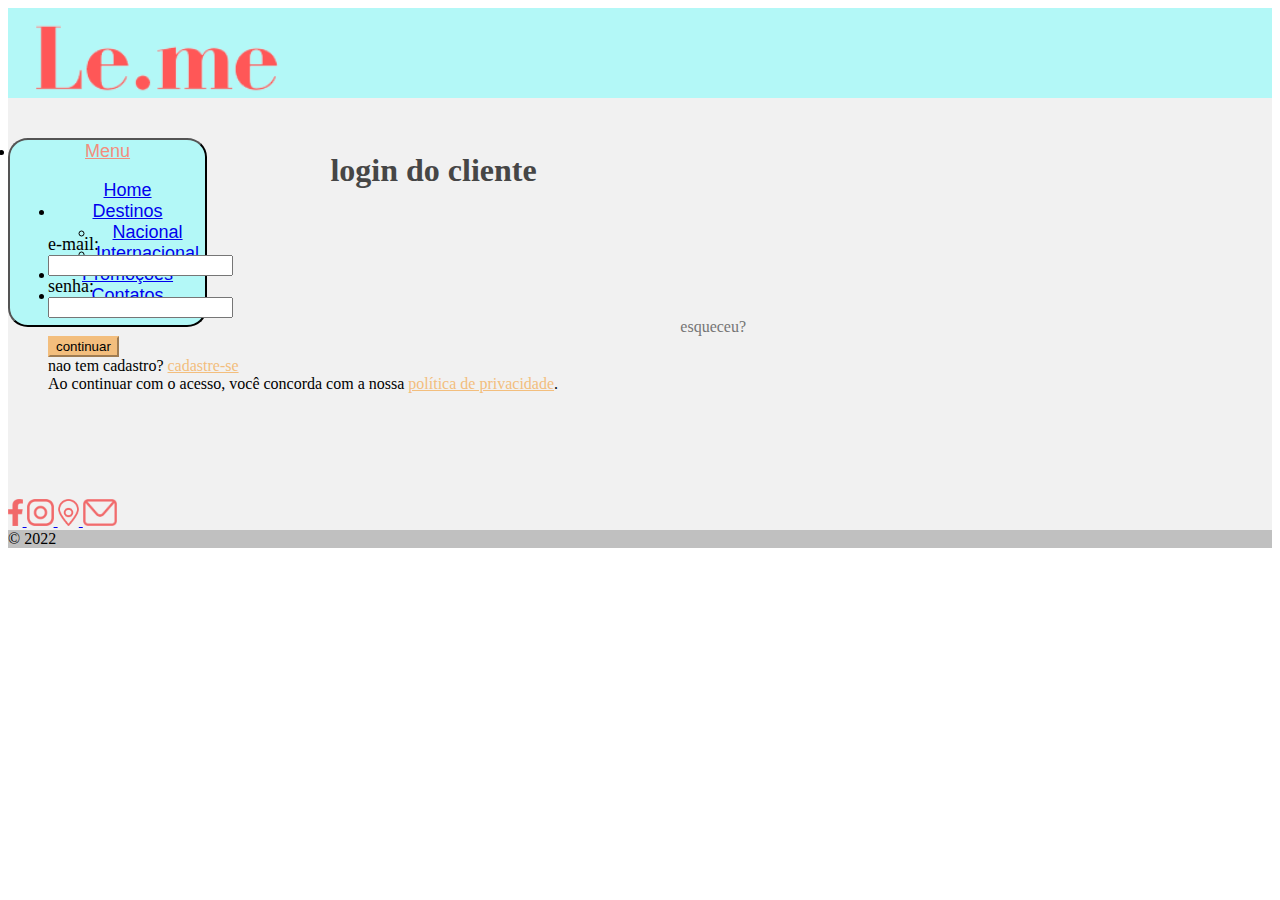
<file: pages/login.html>
<!DOCTYPE html>
<html lang="pt-br">

<head>
    <meta charset="UTF-8">
    <meta http-equiv="X-UA-Compatible" content="IE=edge">
    <meta name="viewport" content="width=device-width, initial-scale=1.0">
    <link rel="stylesheet" href="https://stackpath.bootstrapcdn.com/bootstrap/4.1.3/css/bootstrap.min.css"
        integrity="sha384-MCw98/SFnGE8fJT3GXwEOngsV7Zt27NXFoaoApmYm81iuXoPkFOJwJ8ERdknLPMO" crossorigin="anonymous">
    <link rel="stylesheet" type="text/css" href="../css/style.css" />
    <title>Le.me</title>

</head>

<body>
    <header>
        <nav class="navbar navbar-expand-lg navbar-light bg-blue">
            <div class="container-fluid">
                <a class="navbar-brand" href="../index.html">
                    <div class="navbar-logo">
                        <img src="../imagens/logo.png" />
                    </div>
                </a>
                <div class="collapse navbar-collapse" id="navbarSupportedContent">
                    <ul class="navbar-nav me-auto mb-2 mb-lg-0 font-large active">

                    </ul>
                </div>

                <button class="bnt-blue navbar-toggler" type="button" data-bs-toggle="collapse"
                    data-bs-target="#navbarSupportedContent" aria-controls="navbarSupportedContent"
                    aria-expanded="false" aria-label="Toggle navigation">
                    <li class="nav-item font-large dropdown class=" type="button" data-bs-toggle="collapse"
                        data-bs-target="#navbarSupportedContent" aria-controls="navbarSupportedContent"
                        aria-expanded="false" aria-label="Toggle navigation">
                        <a class=" nav-link dropdown-toggle bnt-blue cl-orange text-fg" href="#" id="navbarDropdown"
                            role="button" data-toggle="dropdown" aria-haspopup="true" aria-expanded="false">
                            Menu
                        </a>
                        <ul class="dropdown-menu" aria-labelledby="navbarDropdown">
                            <a class="dropdown-item" aria-current="page" href="../index.html">Home</a>
                            <li class="nav-item font-large dropdown">
                                <a class="nav-link dropdown-toggle" href="#" id="navbarDropdown" role="button"
                                    data-toggle="dropdown text-black" aria-haspopup="true" aria-expanded="false">
                                    Destinos
                                </a>

                                <ul class="dropdown-menu" aria-labelledby="navbarDropdown">
                                    <li><a class="dropdown-item" href="../pages/nacionais.html">Nacional</a></li>
                                    <li><a class="dropdown-item" href="../pages/internacionais.html">Internacional</a>
                                    </li>
                                </ul>
                            </li>
                            <li><a class="dropdown-item" href="../pages/promocoes.html">Promoções</a></li>
                            <li><a class="dropdown-item" href="#">Contatos</a></li>
                        </ul>
                    </li>
                </button>
            </div>
        </nav>
    </header>

    <div class="page-wrapper bg-light">

        <ul class="section-offset-top cad-mar">
            <div class="cad-form" data-slide="1">

                <div class="col-sm-5 ml-auto nac-title">
                    <h1 class="title title-xlarge text-grey">
                        login do cliente </span>
                    </h1>
                </div>

                <div class="container-fluid">
                    <div class="row col-first">
                        <div class="col-sm-5 ml-auto">
                            <div class="box-form">
                                <form>
                                    <div class="mb-5">
                                        <div class="mb-3">
                                            <label for="exampleInputEmail1"
                                                class="form-label font-large">e-mail:</label>
                                            <div class="col-lg-12 no-padding">
                                                <input type="email" class="form-control" id="exampleInputEmail1"
                                                    aria-describedby="emailHelp">
                                            </div>
                                        </div>
                                        <div class="mb-1">
                                                <label for="exampleInputPassword1"
                                                    class="form-label font-large">senha:</label>
                                            <div class="col-lg-12 no-padding">
                                                <input type="password" class="form-control" id="exampleInputPassword1">
                                            </div>
                                        </div>

                                        <label href="#" target="_blank"
                                        class="text-greyc mb-4 text-position">esqueceu?</label>

                                        <button type="submit" class="btn btn-primary mb-3 col-lg-12">continuar</button>

                                        <div class="mb-3">
                                            <label class="col-lg-12 offset-3">
                                                <div cursor="text" type="checkbox" id="input-border">
                                                    <span>nao tem cadastro? <a href="../pages/cadastro.html"
                                                            target="_blank" class="cl-yelow">cadastre-se</a>
                                                    </span>
                                                </div>
                                            </label>
                                        </div>

                                        <div class="mb-3">
                                            <label class="col-lg-12">
                                                <div cursor="text" type="checkbox" id="input-border">
                                                    <span>Ao continuar com o acesso, você concorda com a nossa <a
                                                            href="../pages/politica.html" target="_blank"
                                                            class="cl-yelow">política de privacidade</a>.</span>
                                                    </span>
                                                </div>
                                            </label>
                                        </div>
                                    </div>
                                </form>
                            </div>
                        </div>
                    </div>
                </div>
            </div>
    </div>

    <footer class="text-center text-white bg-light">
        <div class="container pt-4">

            <section class="mb-4">
                <a class="btn btn-link btn-floating btn-lg m-1" href="#!" role="button" data-mdb-ripple-color="dark"><i
                        class="fab fa-facebook-f">
                        <img src="../imagens/icon facebook.png" alt="icon facebook">
                    </i></a>

                <a class="btn btn-link btn-floating btn-lg text-dark m-1" href="#!" role="button"
                    data-mdb-ripple-color="dark"><i class="fab fa-instagram">
                        <img src="../imagens/icon instagram.png" alt="icon instagram">
                    </i></a>

                <a class="btn btn-link btn-floating btn-lg text-dark m-1" href="#!" role="button"
                    data-mdb-ripple-color="dark"><i class="fab fa-localizacao">
                        <img src="../imagens/icon localização.png" alt="icon localização">
                    </i></a>

                <a class="btn btn-link btn-floating btn-lg text-dark m-1" href="#!" role="button"
                    data-mdb-ripple-color="dark"><i class="fab fa-email">
                        <img src="../imagens/icon mail.png" alt="icon email">
                    </i></a>
            </section>

        </div>
        <div class="text-center text-dark p-3" style="background-color: rgba(0, 0, 0, 0.2);">
            © 2022
        </div>

    </footer>

    <script src="https://code.jquery.com/jquery-3.3.1.slim.min.js"
        integrity="sha384-q8i/X+965DzO0rT7abK41JStQIAqVgRVzpbzo5smXKp4YfRvH+8abtTE1Pi6jizo"
        crossorigin="anonymous"></script>
    <script src="https://cdnjs.cloudflare.com/ajax/libs/popper.js/1.14.3/umd/popper.min.js"
        integrity="sha384-ZMP7rVo3mIykV+2+9J3UJ46jBk0WLaUAdn689aCwoqbBJiSnjAK/l8WvCWPIPm49"
        crossorigin="anonymous"></script>
    <script src="https://stackpath.bootstrapcdn.com/bootstrap/4.1.3/js/bootstrap.min.js"
        integrity="sha384-ChfqqxuZUCnJSK3+MXmPNIyE6ZbWh2IMqE241rYiqJxyMiZ6OW/JmZQ5stwEULTy"
        crossorigin="anonymous"></script>

</body>

</html>
</file>
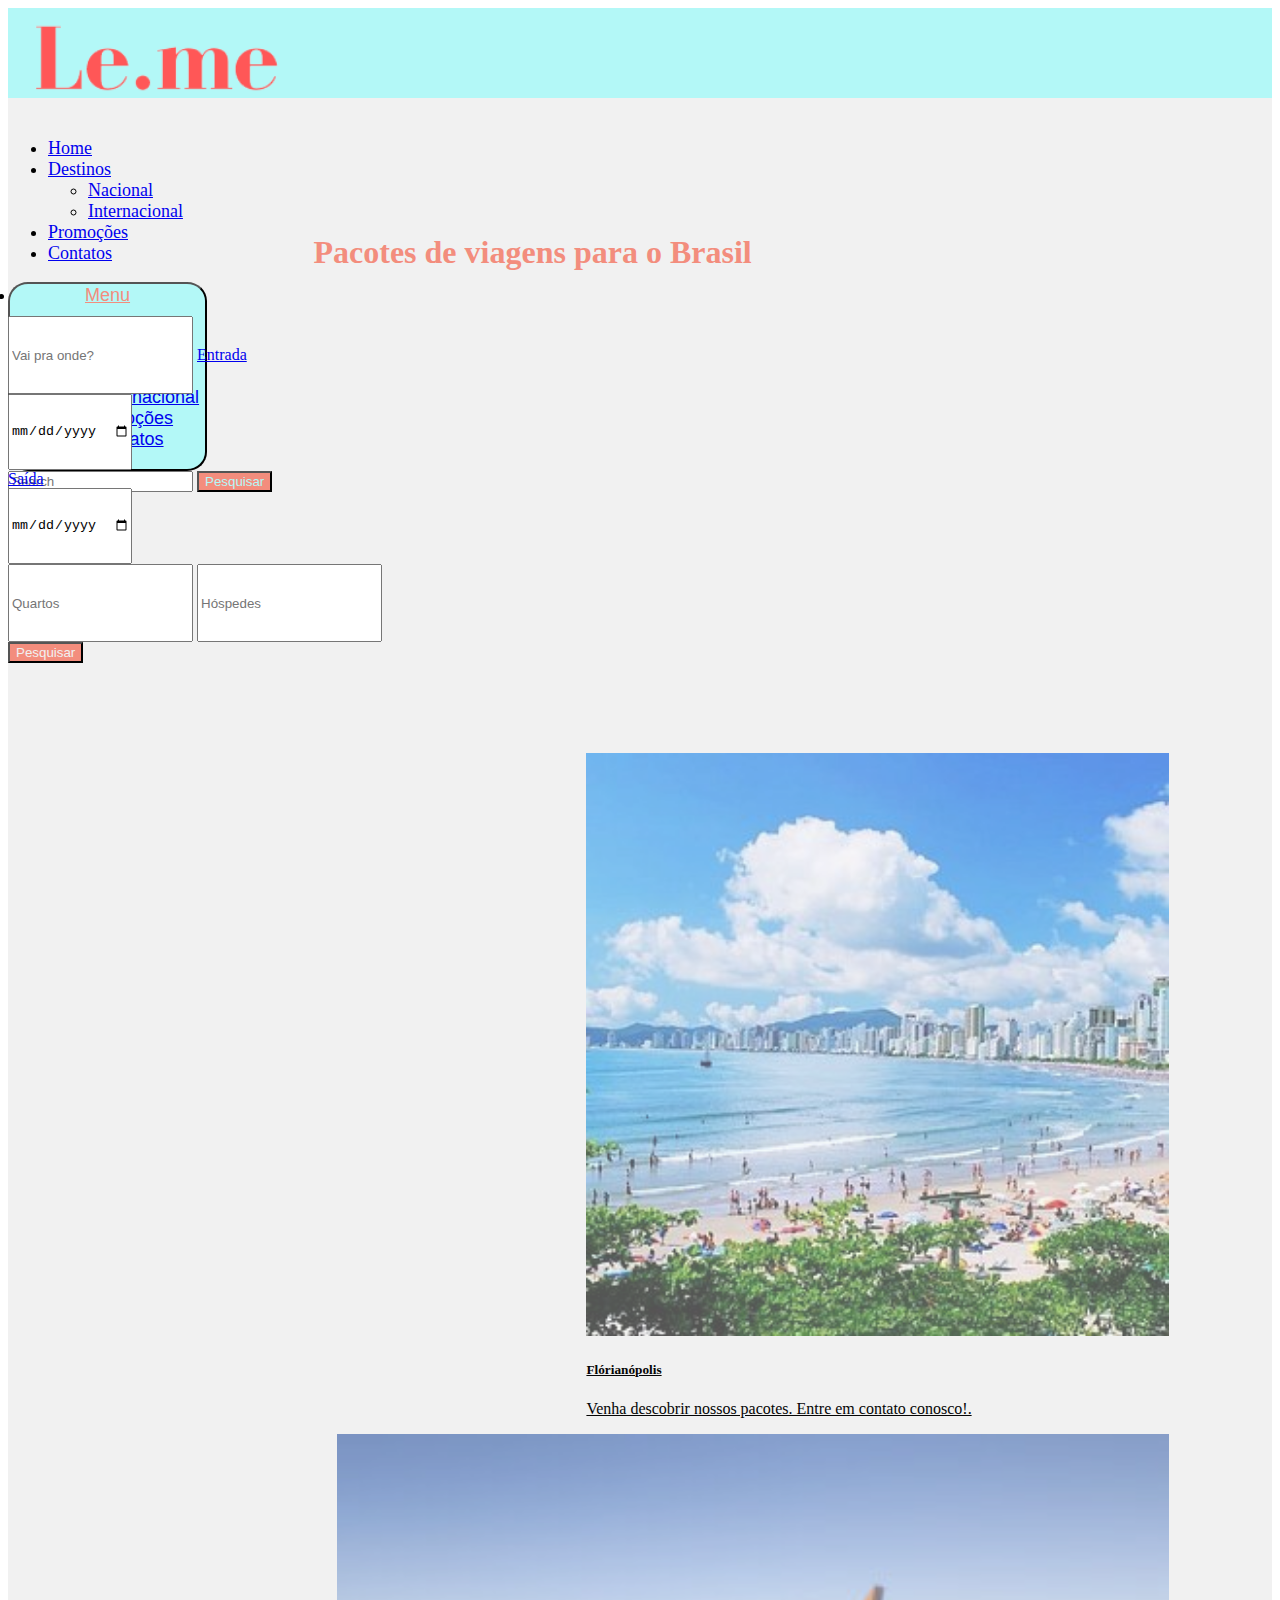
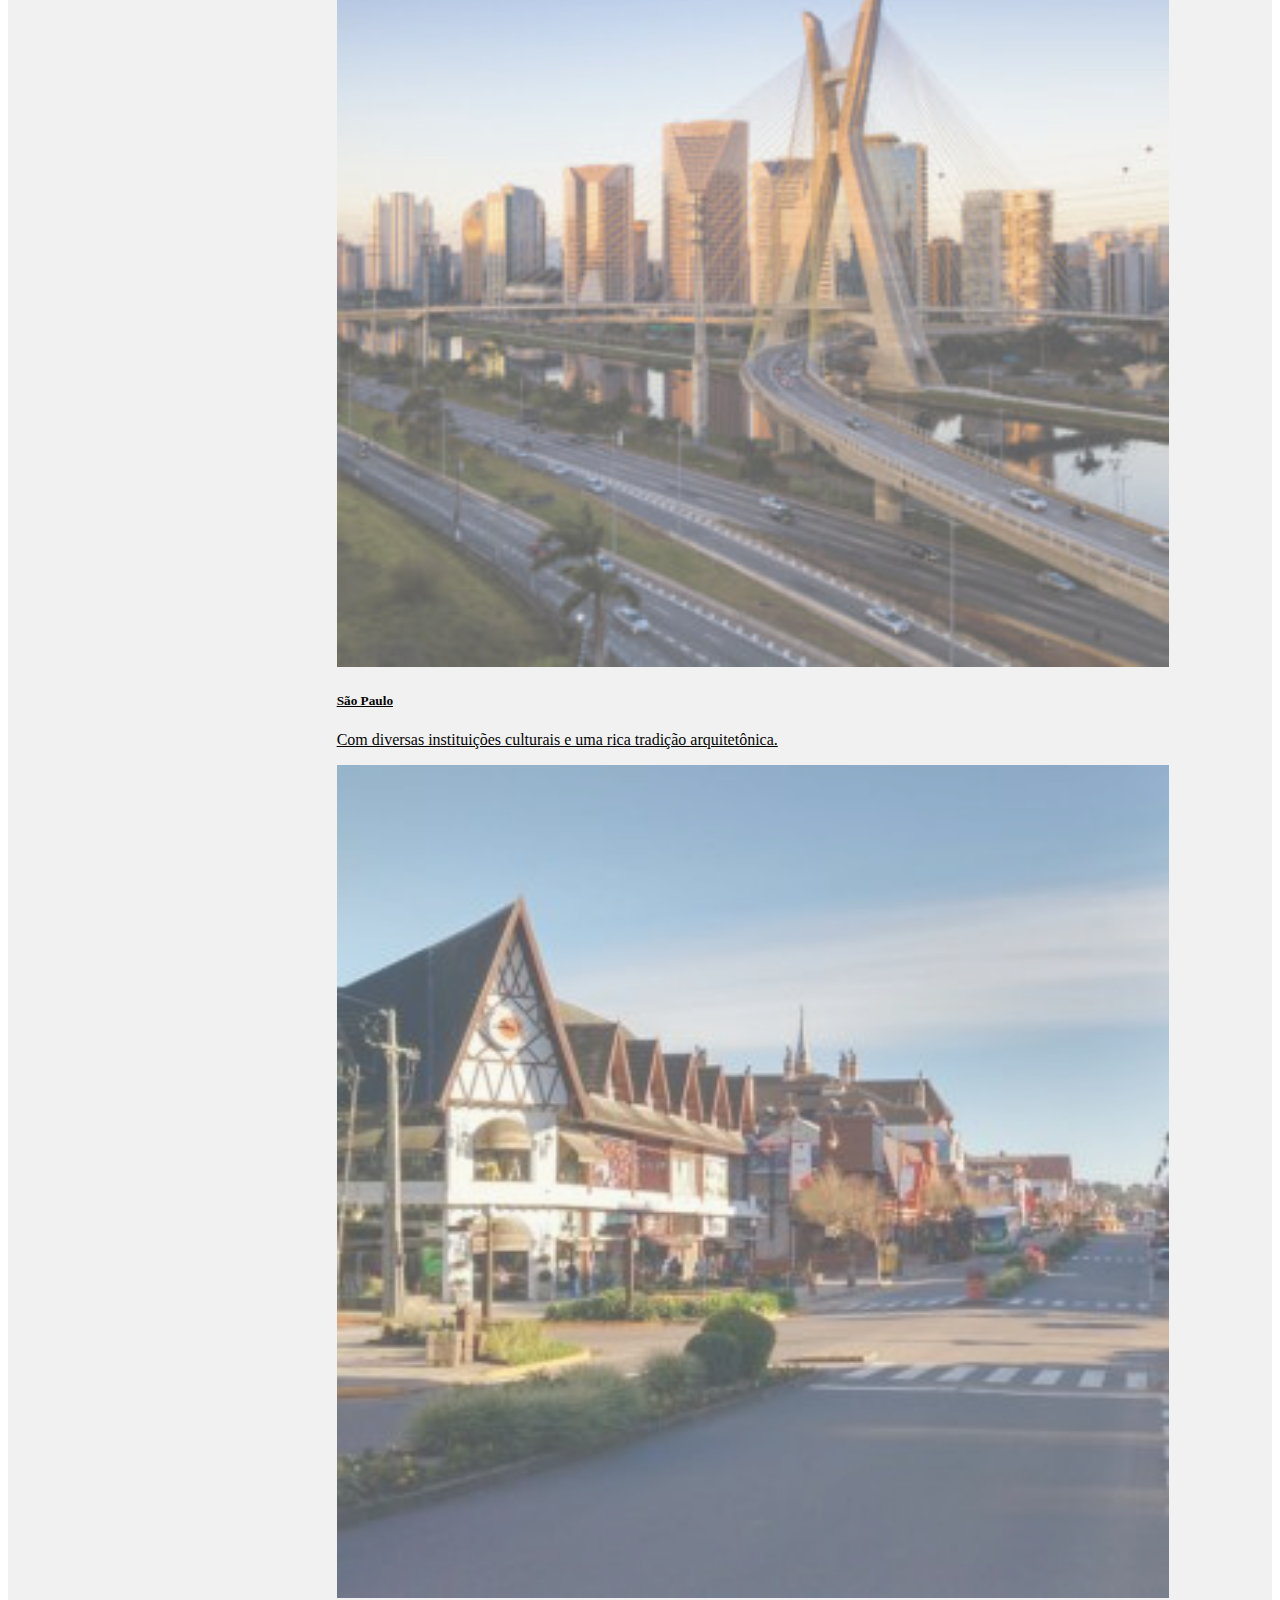
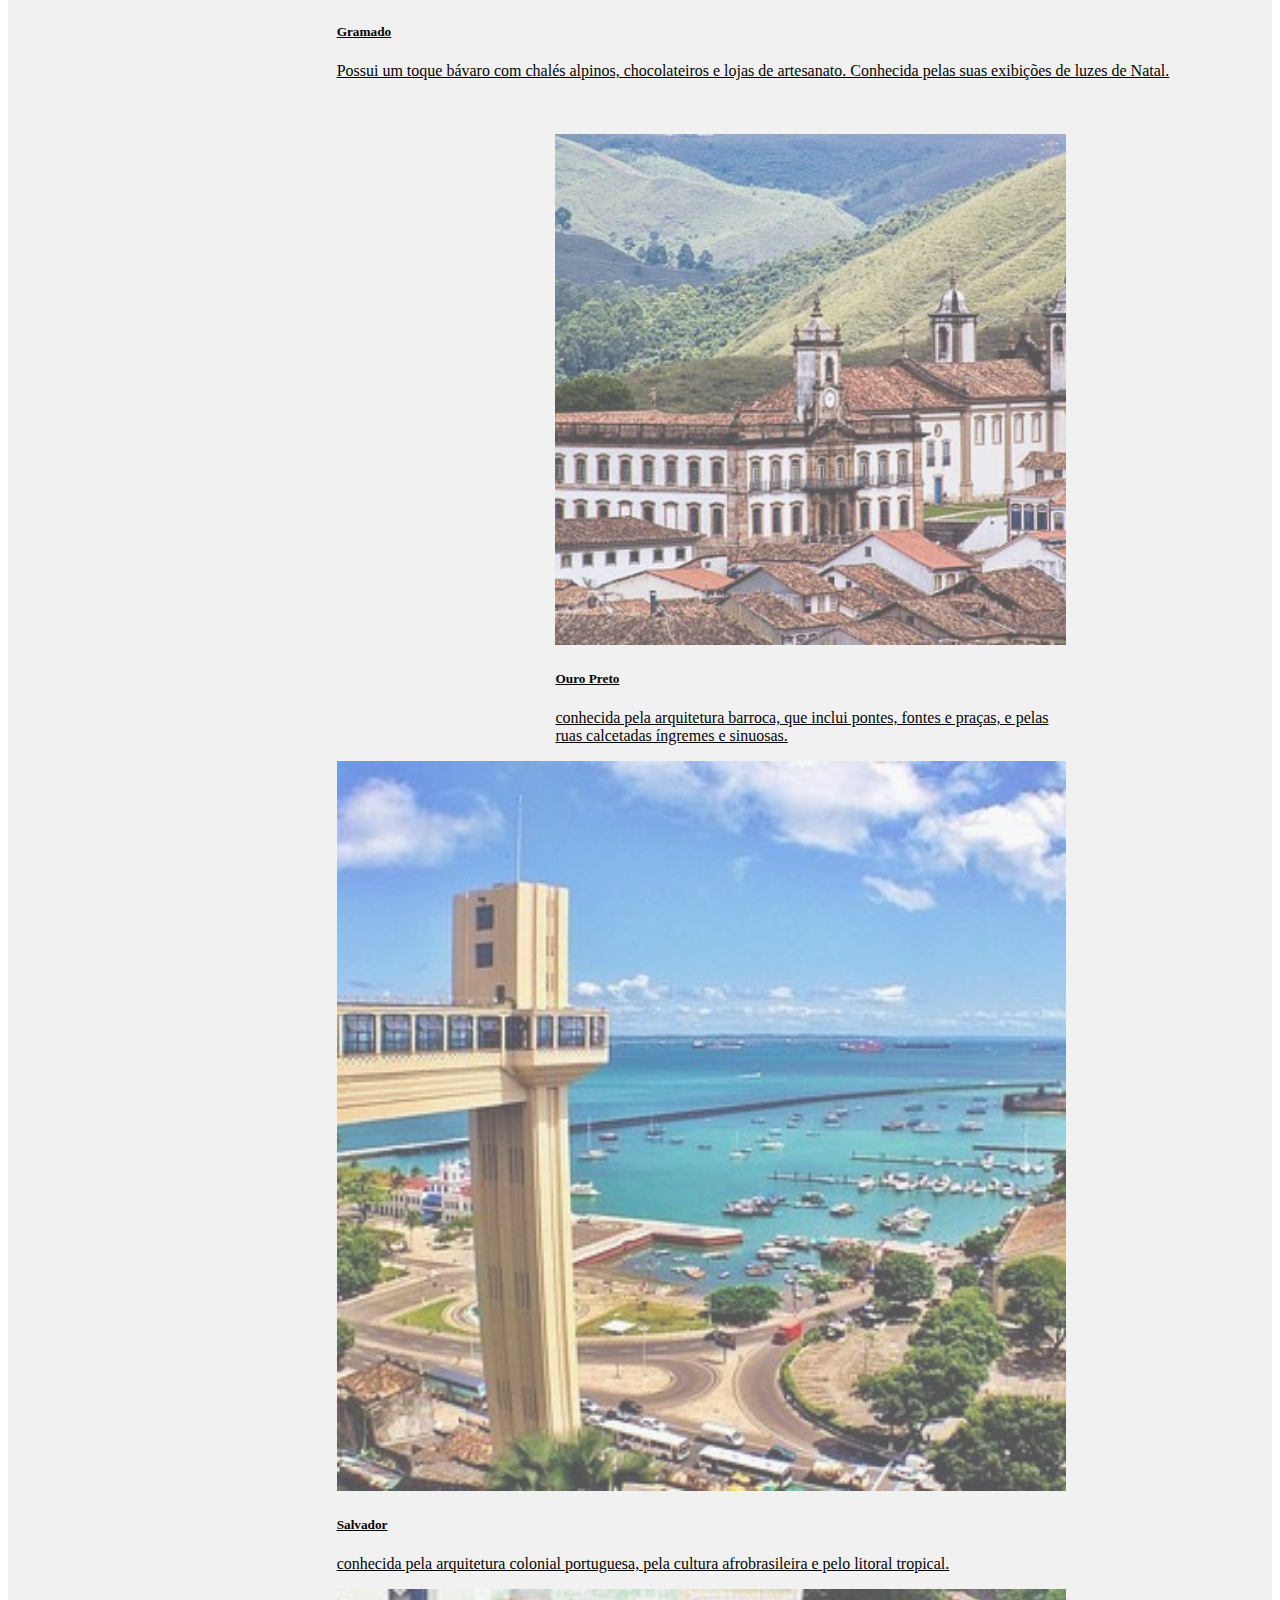
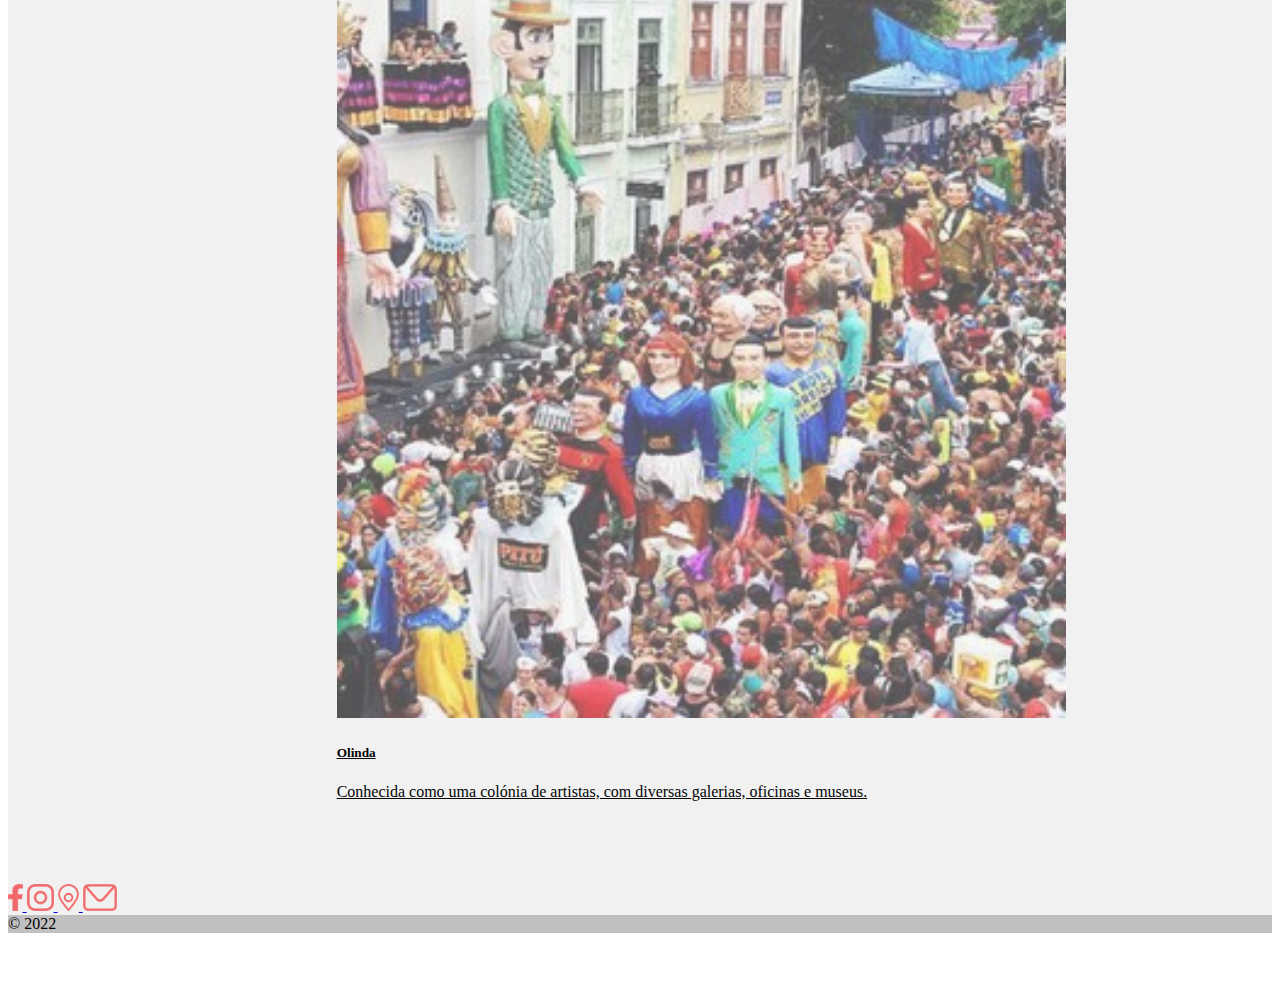
<file: pages/nacionais.html>
<!DOCTYPE html>
<html lang="pt-br">

<head>
    <meta charset="UTF-8">
    <meta http-equiv="X-UA-Compatible" content="IE=edge">
    <meta name="viewport" content="width=device-width, initial-scale=1.0">
    <link rel="stylesheet" href="https://stackpath.bootstrapcdn.com/bootstrap/4.1.3/css/bootstrap.min.css"
        integrity="sha384-MCw98/SFnGE8fJT3GXwEOngsV7Zt27NXFoaoApmYm81iuXoPkFOJwJ8ERdknLPMO" crossorigin="anonymous">
    <link rel="stylesheet" type="text/css" href="../css/style.css" />
    <title>Le.me</title>

</head>

<body>
    <header>
        <nav class="navbar navbar-expand-lg navbar-light bg-blue">
            <div class="container-fluid">
                <a class="navbar-brand" href="../index.html">
                    <div class="navbar-logo">
                        <img src="../imagens/logo.png" />
                    </div>
                </a>
                <div class="collapse navbar-collapse" id="navbarSupportedContent">
                    <ul class="navbar-nav me-auto mb-2 mb-lg-0 font-large active">

                        <li class="nav-item">
                            <a class="nav-link active" aria-current="page" href="../index.html">Home</a>
                        </li>

                        <li class="nav-item font-large dropdown">
                            <a class="nav-link dropdown-toggle" href="#" id="navbarDropdown" role="button"
                                data-toggle="dropdown" aria-haspopup="true" aria-expanded="false">
                                Destinos
                            </a>

                            <ul class="dropdown-menu" aria-labelledby="navbarDropdown">
                                <li><a class="dropdown-item" href="#">Nacional</a></li>
                                <li><a class="dropdown-item" href="../pages/internacionais.html">Internacional</a></li>
                            </ul>
                        </li>

                        <li class="nav-item font-large">
                            <a class="nav-link" href="../pages/promocoes.html">Promoções</a>
                        </li>

                        <li class="nav-item font-large">
                            <a class="nav-link" href="../pages/contato.html">Contatos</a>
                        </li>
                    </ul>
                </div>

                <button class="bnt-blue navbar-toggler" type="button" data-bs-toggle="collapse"
                    data-bs-target="#navbarSupportedContent" aria-controls="navbarSupportedContent"
                    aria-expanded="false" aria-label="Toggle navigation">
                    <li class="nav-item font-large dropdown class=" type="button" data-bs-toggle="collapse"
                        data-bs-target="#navbarSupportedContent" aria-controls="navbarSupportedContent"
                        aria-expanded="false" aria-label="Toggle navigation">
                        <a class=" nav-link dropdown-toggle bnt-blue cl-orange text-fg" href="#" id="navbarDropdown"
                            role="button" data-toggle="dropdown" aria-haspopup="true" aria-expanded="false">
                            Menu
                        </a>
                        <ul class="dropdown-menu" aria-labelledby="navbarDropdown">
                            <a class="dropdown-item" aria-current="page" href="../index.html">Home</a>
                            <li class="nav-item font-large dropdown">
                                <a class="nav-link dropdown-toggle" href="#" id="navbarDropdown" role="button"
                                    data-toggle="dropdown text-black" aria-haspopup="true" aria-expanded="false">
                                    Destinos
                                </a>

                                <ul class="dropdown-menu" aria-labelledby="navbarDropdown">
                                    <li><a class="dropdown-item" href="#">Nacional</a></li>
                                    <li><a class="dropdown-item" href="../pages/internacionais.html">Internacional</a>
                                    </li>
                                </ul>
                            </li>
                            <li><a class="dropdown-item" href="../pages/promocoes.html">Promoções</a></li>
                            <li><a class="dropdown-item" href="../pages/contato.html">Contatos</a></li>
                        </ul>
                    </li>
                </button>

                <form class="d-flex" role="search">
                    <input class="form-control me-2" type="search" placeholder="Search" aria-label="Search">
                    <button class="btn btn-orange bg-orange cl-blue" type="submit">Pesquisar</button>
                </form>
            </div>
        </nav>
    </header>

    <div class="page-wrapper bg-light">
        <ul class="nac-list">
            <li class="nac-form" data-slide="1">

                <div class="col-sm-9 ml-auto nac-title">
                    <h1 class="title title-xlarge text-orange">
                        Pacotes de viagens para o Brasil </span>
                    </h1>
                </div>

                <div class="row">
                    <div class="input-group col-sm-9 ml-auto">
                        <input type="text" class="form-control" placeholder="Vai pra onde?" aria-label="First name">

                        <a class="form-control nav-link dropdown-toggle" href="#" role="button" data-toggle="dropdown"
                            aria-haspopup="true" aria-expanded="false">
                            Entrada
                        </a>
                        <div class="dropdown-menu" aria-labelledby="navbarDropdown">
                            <input type="date" class="form-control" placeholder="Entrada" aria-label="Entrada">
                        </div>

                        <a class="form-control nav-link dropdown-toggle" href="#" role="button" data-toggle="dropdown"
                            aria-haspopup="true" aria-expanded="false">
                            Saída
                        </a>
                        <div class="dropdown-menu" aria-labelledby="navbarDropdown">
                            <input type="date" class="form-control" placeholder="Saída" aria-label="Saída">
                        </div>

                        <input type="number" class="form-control" placeholder="Quartos" aria-label="Quartos">
                        <input type="number" class="form-control" placeholder="Hóspedes" aria-label="Hóspedes">
                        <form class="d-flex" role="search">
                            <button class="btn btn-orange bg-orange text-light type=" submit">Pesquisar</button>
                        </form>
                    </div>
                </div>
            </li>

            <div class="row">
                <div class="col-sm-10">
                    <li class="nac-itens" data-slide="2">
                        <div class="row">
                            <div class="col-sm-12 col-lg-4 ml-auto offset-lg-1 order-1 order-lg-2 nac-item-card-first">
                                <a class="nac-item-thumb btn-black" href="#">
                                    <img src="../imagens/floripa.jpg" alt="Leme" title="Leme">
                                    <div class="card-img-overlay">
                                        <h5 class="card-title ">Flórianópolis</h5>
                                        <p class="card-text ">Venha descobrir nossos pacotes. Entre em contato conosco!.
                                        </p>
                                    </div>
                                </a>
                            </div>
                            <div class="col-sm-12 col-lg-4 offset-lg-1 order-1 order-lg-2 nac-item-card-center">
                                <a class="nac-item-thumb btn-black" href="#">
                                    <img src="../imagens/são paulo.jpg" alt="Leme" title="Leme">
                                    <div class="card-img-overlay">
                                        <h5 class="card-title ">São Paulo</h5>
                                        <p class="card-text ">Com diversas instituições culturais e uma rica tradição
                                            arquitetônica.
                                        </p>
                                    </div>
                                </a>
                            </div>
                            <div class="col-sm-12 col-lg-4 offset-lg-1 order-1 order-lg-2 nac-item-card-last">
                                <a class="nac-item-thumb btn-black" href="#">
                                    <img src="../imagens/gramado.jpg" alt="Leme" title="Leme">
                                    <div class="card-img-overlay">
                                        <h5 class="card-title ">Gramado</h5>
                                        <p class="card-text ">Possui um toque bávaro com chalés alpinos,
                                            chocolateiros e lojas de artesanato. Conhecida pelas suas
                                            exibições de luzes de Natal.
                                        </p>
                                    </div>
                                </a>
                            </div>
                        </div>
                    </li>
                    <li class="nac-itens" data-slide="3">
                        <div class="row">
                            <div class="col-sm-12 col-lg-4 ml-auto offset-lg-1 order-1 order-lg-2 nac-item-card-first">
                                <a class="nac-item-thumb btn-black" href="#">
                                    <div class="nac-item-box d-none d-lg-block" data-aos="zoom-in"></div>
                                    <img src="../imagens/ouro preto.jpg" alt="Leme" title="Leme">
                                    <div class="card-img-overlay">
                                        <h5 class="card-title ">Ouro Preto</h5>
                                        <p class="card-text ">conhecida pela arquitetura barroca, que inclui pontes,
                                            fontes e praças, e pelas ruas calcetadas íngremes e sinuosas.
                                        </p>
                                    </div>
                                </a>
                            </div>
                            <div class="col-sm-12 col-lg-4 offset-lg-1 order-1 order-lg-2 nac-item-card-center">
                                <a class="nac-item-thumb btn-black" href="#">
                                    <div class="nac-item-box d-none d-lg-block" data-aos="zoom-in"></div>
                                    <img src="../imagens/salvador.jpg" alt="Leme" title="Leme">
                                    <div class="card-img-overlay">
                                        <h5 class="card-title ">Salvador</h5>
                                        <p class="card-text ">conhecida pela arquitetura colonial portuguesa, pela
                                            cultura afrobrasileira e pelo litoral tropical.
                                        </p>
                                    </div>
                                </a>
                            </div>
                            <div class="col-sm-12 col-lg-4 offset-lg-1 order-1 order-lg-2 nac-item-card-last">
                                <a class="nac-item-thumb btn-black" href="#">
                                    <div class="nac-item-box d-none d-lg-block" data-aos="zoom-in"></div>
                                    <img src="../imagens/olinda.jpg" alt="Leme" title="Leme">
                                    <div class="card-img-overlay">
                                        <h5 class="card-title ">Olinda</h5>
                                        <p class="card-text ">Conhecida como uma colónia de artistas, com diversas
                                            galerias, oficinas e museus.
                                        </p>
                                    </div>
                                </a>
                            </div>
                        </div>
                    </li>
                </div>
            </div>
        </ul>
    </div>


    <footer class="text-center text-white bg-light">
        <div class="container pt-4">

            <section class="mb-4">
                <a class="btn btn-link btn-floating btn-lg m-1" href="#!" role="button" data-mdb-ripple-color="dark"><i
                        class="fab fa-facebook-f">
                        <img src="../imagens/icon facebook.png" alt="icon facebook">
                    </i></a>

                <a class="btn btn-link btn-floating btn-lg text-dark m-1" href="#!" role="button"
                    data-mdb-ripple-color="dark"><i class="fab fa-instagram">
                        <img src="../imagens/icon instagram.png" alt="icon instagram">
                    </i></a>

                <a class="btn btn-link btn-floating btn-lg text-dark m-1" href="#!" role="button"
                    data-mdb-ripple-color="dark"><i class="fab fa-localizacao">
                        <img src="../imagens/icon localização.png" alt="icon localização">
                    </i></a>

                <a class="btn btn-link btn-floating btn-lg text-dark m-1" href="#!" role="button"
                    data-mdb-ripple-color="dark"><i class="fab fa-email">
                        <img src="../imagens/icon mail.png" alt="icon email">
                    </i></a>
            </section>

        </div>
        <div class="text-center text-dark p-3" style="background-color: rgba(0, 0, 0, 0.2);">
            © 2022
        </div>

    </footer>

    <script src="https://code.jquery.com/jquery-3.3.1.slim.min.js"
        integrity="sha384-q8i/X+965DzO0rT7abK41JStQIAqVgRVzpbzo5smXKp4YfRvH+8abtTE1Pi6jizo"
        crossorigin="anonymous"></script>
    <script src="https://cdnjs.cloudflare.com/ajax/libs/popper.js/1.14.3/umd/popper.min.js"
        integrity="sha384-ZMP7rVo3mIykV+2+9J3UJ46jBk0WLaUAdn689aCwoqbBJiSnjAK/l8WvCWPIPm49"
        crossorigin="anonymous"></script>
    <script src="https://stackpath.bootstrapcdn.com/bootstrap/4.1.3/js/bootstrap.min.js"
        integrity="sha384-ChfqqxuZUCnJSK3+MXmPNIyE6ZbWh2IMqE241rYiqJxyMiZ6OW/JmZQ5stwEULTy"
        crossorigin="anonymous"></script>

</body>

</html>
</file>
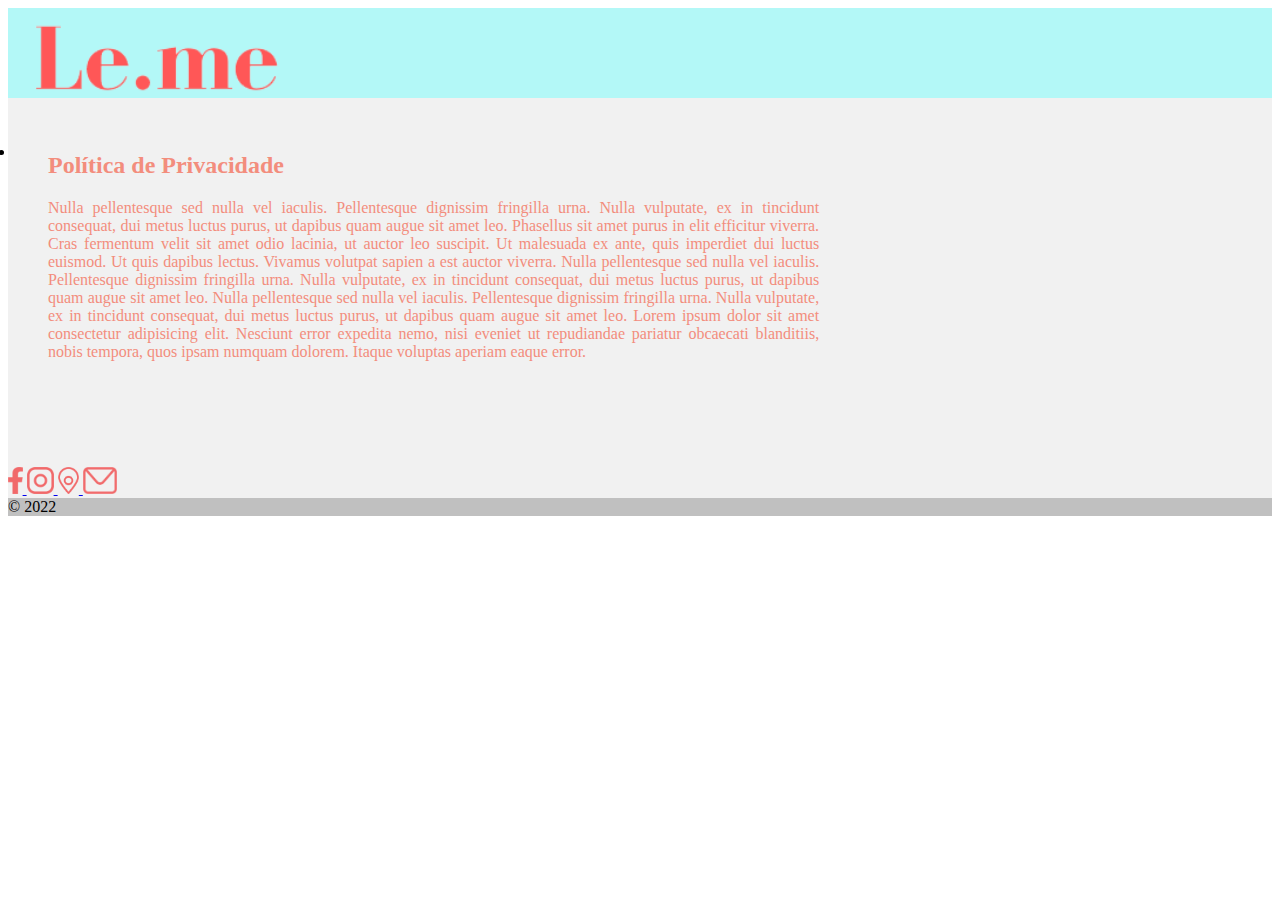
<file: pages/politica.html>
<!DOCTYPE html>
<html lang="pt-br">

<head>
    <meta charset="UTF-8">
    <meta http-equiv="X-UA-Compatible" content="IE=edge">
    <meta name="viewport" content="width=device-width, initial-scale=1.0">
    <link rel="stylesheet" href="https://stackpath.bootstrapcdn.com/bootstrap/4.1.3/css/bootstrap.min.css"
        integrity="sha384-MCw98/SFnGE8fJT3GXwEOngsV7Zt27NXFoaoApmYm81iuXoPkFOJwJ8ERdknLPMO" crossorigin="anonymous">
    <link rel="stylesheet" type="text/css" href="../css/style.css" />
    <title>Le.me</title>

</head>

<body>
    <header>
        <nav class="navbar navbar-expand-lg navbar-light bg-blue">
            <div class="container-fluid">
                <a class="navbar-brand" href="../index.html">
                    <div class="navbar-logo">
                        <img src="../imagens/logo.png" />
                    </div>
                </a>
                <div class="collapse navbar-collapse" id="navbarSupportedContent">
                    <ul class="navbar-nav me-auto mb-2 mb-lg-0 font-large active">

                    </ul>
                </div>

                <button class="bnt-blue navbar-toggler" type="button" data-bs-toggle="collapse"
                    data-bs-target="#navbarSupportedContent" aria-controls="navbarSupportedContent"
                    aria-expanded="false" aria-label="Toggle navigation">
                    <li class="nav-item font-large dropdown class=" type="button" data-bs-toggle="collapse"
                        data-bs-target="#navbarSupportedContent" aria-controls="navbarSupportedContent"
                        aria-expanded="false" aria-label="Toggle navigation">
                        <a class=" nav-link dropdown-toggle bnt-blue cl-orange text-fg" href="#" id="navbarDropdown"
                            role="button" data-toggle="dropdown" aria-haspopup="true" aria-expanded="false">
                            Menu
                        </a>
                        <ul class="dropdown-menu" aria-labelledby="navbarDropdown">
                            <a class="dropdown-item" aria-current="page" href="../index.html">Home</a>
                            <li class="nav-item font-large dropdown">
                                <a class="nav-link dropdown-toggle" href="#" id="navbarDropdown" role="button"
                                    data-toggle="dropdown text-black" aria-haspopup="true" aria-expanded="false">
                                    Destinos
                                </a>

                                <ul class="dropdown-menu" aria-labelledby="navbarDropdown">
                                    <li><a class="dropdown-item" href="../pages/nacionais.html">Nacional</a></li>
                                    <li><a class="dropdown-item" href="../pages/internacionais.html">Internacional</a>
                                    </li>
                                </ul>
                            </li>
                            <li><a class="dropdown-item" href="../pages/promocoes.html">Promoções</a></li>
                            <li><a class="dropdown-item" href="#">Contatos</a></li>
                        </ul>
                    </li>
                </button>
            </div>
        </nav>
    </header>

    <div class="page-wrapper bg-light">

        <div class="page-wrapper bg-light">

            <ul class="section-offset-top cad-mar">
                <div class="cad-form" data-slide="1">
                    <div class="container-fluid">
                        <div class="row col-first">
                            <div class="col-sm-5 ml-auto">
                                <div class="box-form">
                                    <form>
                                        <div class="mb-5">
                                            <div class="info-sobre text-orange">
                                                <h2 class="subtitle text-orange mar-bottom-15 mb-4">Política de Privacidade</h2>
                                                <p>Nulla pellentesque sed nulla vel iaculis. Pellentesque dignissim
                                                    fringilla urna.
                                                    Nulla vulputate, ex in tincidunt consequat, dui metus luctus purus,
                                                    ut dapibus quam
                                                    augue sit amet leo. Phasellus sit amet purus in elit efficitur
                                                    viverra. Cras
                                                    fermentum velit sit amet odio lacinia, ut auctor leo suscipit. Ut
                                                    malesuada ex ante,
                                                    quis imperdiet dui luctus euismod. Ut quis dapibus lectus. Vivamus
                                                    volutpat sapien a
                                                    est auctor viverra. Nulla pellentesque sed nulla vel iaculis.
                                                    Pellentesque dignissim
                                                    fringilla urna.
                                                    Nulla vulputate, ex in tincidunt consequat, dui metus luctus purus,
                                                    ut dapibus quam
                                                    augue sit amet leo. Nulla pellentesque sed nulla vel iaculis.
                                                    Pellentesque dignissim
                                                    fringilla urna.
                                                    Nulla vulputate, ex in tincidunt consequat, dui metus luctus purus,
                                                    ut dapibus quam
                                                    augue sit amet leo. Lorem ipsum dolor sit amet consectetur
                                                    adipisicing elit. Nesciunt error expedita nemo, nisi eveniet ut
                                                    repudiandae pariatur obcaecati blanditiis, nobis tempora, quos ipsam
                                                    numquam dolorem. Itaque voluptas aperiam eaque error.</p>
                                            </div>
                                        </div>
                                    </form>
                                </div>
                            </div>
                        </div>
                    </div>
                </div>
        </div>

        <footer class="text-center text-white bg-light">
            <div class="container pt-4">

                <section class="mb-4">
                    <a class="btn btn-link btn-floating btn-lg m-1" href="#!" role="button"
                        data-mdb-ripple-color="dark"><i class="fab fa-facebook-f">
                            <img src="../imagens/icon facebook.png" alt="icon facebook">
                        </i></a>

                    <a class="btn btn-link btn-floating btn-lg text-dark m-1" href="#!" role="button"
                        data-mdb-ripple-color="dark"><i class="fab fa-instagram">
                            <img src="../imagens/icon instagram.png" alt="icon instagram">
                        </i></a>

                    <a class="btn btn-link btn-floating btn-lg text-dark m-1" href="#!" role="button"
                        data-mdb-ripple-color="dark"><i class="fab fa-localizacao">
                            <img src="../imagens/icon localização.png" alt="icon localização">
                        </i></a>

                    <a class="btn btn-link btn-floating btn-lg text-dark m-1" href="#!" role="button"
                        data-mdb-ripple-color="dark"><i class="fab fa-email">
                            <img src="../imagens/icon mail.png" alt="icon email">
                        </i></a>
                </section>

            </div>
            <div class="text-center text-dark p-3" style="background-color: rgba(0, 0, 0, 0.2);">
                © 2022
            </div>

        </footer>

        <script src="https://code.jquery.com/jquery-3.3.1.slim.min.js"
            integrity="sha384-q8i/X+965DzO0rT7abK41JStQIAqVgRVzpbzo5smXKp4YfRvH+8abtTE1Pi6jizo"
            crossorigin="anonymous"></script>
        <script src="https://cdnjs.cloudflare.com/ajax/libs/popper.js/1.14.3/umd/popper.min.js"
            integrity="sha384-ZMP7rVo3mIykV+2+9J3UJ46jBk0WLaUAdn689aCwoqbBJiSnjAK/l8WvCWPIPm49"
            crossorigin="anonymous"></script>
        <script src="https://stackpath.bootstrapcdn.com/bootstrap/4.1.3/js/bootstrap.min.js"
            integrity="sha384-ChfqqxuZUCnJSK3+MXmPNIyE6ZbWh2IMqE241rYiqJxyMiZ6OW/JmZQ5stwEULTy"
            crossorigin="anonymous"></script>

</body>

</html>
</file>
<file: css/style.css>
/*------HEADER------*/

.navbar {
    height: 10vh;
    display: flex;

}

.navbar-logo img {
    height: 12vh;
}

/*------BODY------*/

.page-wrapper {
    width: 100%;
    height: 100%;
    display: grid;
}

.col-itens {
    display: block;
    height: auto;
    float: left;
    margin: 0 0 10% 0;
}

.col-first {
    width: 100%;
    height: 50vh;
    margin: 0;
}

.col-2,
.col-7 {
    position: relative;
    width: 100%;
    padding-right: 0%;
    padding-left: 0%;
}

.col-carousel {
    padding: 0;
}

.carousel-item img {
    width: 100%;
    height: 50vh;
}

.col-slogan {
    border-radius: 0 0 50% 0;
}

.col-slogan p {
    margin-top: 3%;
    margin-inline-start: 5%;
    margin-inline-end: 40%;
    text-align: left;
    font-size: 7vh;
    width: 100%;
}

.col-slogan-two {
    border-radius: 50% 0 0 0;
    width: 100%;
}

.col-slogan-two p {
    margin-top: 10%;
    margin-inline-start: 10%;
    margin-inline-end: 10%;
    text-align: right;
    font-size: 7vh;
}

.col-slogan-three {
    border-radius: 0 50% 0 0;
}

.col-slogan-three p {
    margin-top: 20%;
    margin-inline-start: 5%;
    margin-inline-end: 10%;
    text-align: left;
    font-size: 7vh;
    width: 100%;
}

.last-card {
    margin-right: auto;
}

/*------PROMOÇÕES------*/

.container-fluid,
.container-fluid>.row {
    height: 100%;
}

.section-offset-top {
    margin-top: 130px;
}

.promocao-list {
    width: 100%;
    height: 100%;
    list-style: none;
    margin-bottom: 10px;
    display: table;
    padding: 75px 0 19px 0;
    position: relative;
    top: 0;
    left: 0;
}

.promocao-list>.btn {
    margin: 17px auto 0 auto;
    float: none;
}

.promocao-item {
    display: block;
    height: auto;
    float: left;
    margin-bottom: 10px;
    margin: 0 0 5% 0;
}

.promocao-item-info {
    width: 100%;
    display: table;
    margin-top: 15px;
    margin-left: 20px;
    margin: 0 auto;
    position: relative;
    opacity: 0;
}

.promocao-item-info p {
    text-align: left;
}

.promocao-item-thumb {
    width: 100%;
    display: table;
    position: relative;
}

.promocao-item-box {
    width: 100%;
    height: 100%;
    display: block;
    background-color: #b3f8f7;
    position: absolute;
    top: 0;
    left: 0;
    transform: scaleX(0);
    transform-origin: right;
}

.slider-list .promocao-item-thumb img {
    width: 100%;
    max-width: 100%;
    height: 100%;
    position: relative;
    left: 5%;
    transform: scale(0);
}

.promocao-list .promocao-item-thumb img {
    width: 100%;
    max-width: 100%;
    height: auto;
    position: relative;
}

.promocao-list .promocao-item:nth-child(odd) .promocao-item-info .btn,
.promocao-list .promocao-item:nth-child(even) .promocao-item-info .btn {
    float: none;
    margin: 0 auto;
}

.promocao-list .promocao-item:nth-child(odd) .promocao-item-info p,
.promocao-list .promocao-item:nth-child(even) .promocao-item-info p {
    text-align: center;
}

.promocao-list .promocao-item:nth-child(even) .promocao-item-info {
    width: 100%;
    margin-left: 0;
}

.promocao-list .promocao-item:nth-child(even)>.row {
    flex-direction: row-reverse;
}


.promocao-list .promocao-item:nth-child(even) .promocao-item-thumb img {
    display: block;
}

/*------CONTATOS------*/

.col-form {
    height: 100%;
    width: 100%;
    margin-bottom: 5%;
}

/*------DESTINOS------*/

.nac-itens {
    display: block;
    height: auto;
    float: left;
    margin: 0 0 3% 26%;
}

.nac-list {
    width: 100%;
    height: 100%;
    list-style: none;
    margin-bottom: 10px;
    display: table;
    padding: 75px 0 19px 0;
    position: relative;
    top: 0;
    left: 0;
}

.nac-item-thumb {
    width: 100%;
    display: table;
    position: relative;
}

.nac-item-thumb img {
    opacity: 65%;
}

.nac-item-box {
    width: 100%;
    height: 100%;
    display: block;
    background-color: #b3f8f7;
    position: absolute;
    top: 0;
    left: 0;
    transform: scaleX(0);
    transform-origin: right;
}

.slider-list .nac-item-thumb img {
    width: 100%;
    max-width: 100%;
    height: 100%;
    position: relative;
    left: 5%;
    transform: scale(0);
}

.nac-list .nac-item-thumb img {
    width: 100%;
    max-width: 100%;
    height: auto;
    position: relative;
}

.nac-item-card-first {
    margin-left: 30%;
    margin-right: 0;
}

.nac-item-card-center {
    margin-left: 0;
    margin-right: 0;

}

.nac-item-card-last {
    margin-left: 0;
}

.nac-form {
    float: center;
    margin-bottom: 10vh;
    margin-top: 5vh;
    margin-right: 17%;
}

.input-group input {
    height: 8vh;
}

.input-group a {
    height: 8vh;
    text-align: center;
}

.form-field+.form-field,
.raised-button {
    margin-left: 8px;
}

.nac-title {
    text-align: center;
    margin-bottom: 5vh;
}

/*------CADASTRO------*/

.cad-form {
    float: center;
    margin-bottom: 10vh;
    margin-top: 5vh;
    margin-right: 37%;
}

.cad-mar {
    margin-top: 1vh;
}

.text-position {
    margin-left: 82%;
}

/*------FOOTER------*/

.col-footer {
    height: 8vh;
}

.info-sobre {
    text-align: justify;
}

/*------BOTÕES------*/

.btn-primary {
    background-color: #f3be7d;
    border-color: #f3be7d;
}

.btn-primary:hover {
    background-color: #b18e64;
    border-color: #b18e64;
    color: #fff;
}

.btn-prm {
    display: table;
    text-align: center;
    font-family: 'Open Sans', sans-serif;
    font-weight: 600;
    border: none;
    transition: all 0.2s ease-out;
    text-transform: lowercase;
    position: relative;
    text-decoration: none;
}

.btn-medium {
    height: 38px;
    line-height: 38px;
    padding: 0 20px;
    border-radius: 19px;
    font-size: 14px;
}

.btn-large {
    height: 45px;
    line-height: 45px;
    padding: 0 35px;
    border-radius: 23px;
    font-size: 16px;
}

.btn-orange {
    background-color: #f38d7d;
}

.btn-orange:hover {
    background-color: #b34c3c;
    border-color: #b34c3c;
    color: #fff;
}

.btn-link img {
    height: 3vh;
}

.bnt-blue {
    background-color: #b3f8f7;
    border-radius: 10%;
}

.bnt-blue:hover {
    background-color: #5f9f9e;
    color: #fff;
}

.btn-black {
    color: #050505;
}

.btn-black:hover {
    color: #3a3a3a;
}

/*------UTILITÁRIOS------*/

.bg-light {
    background-color: #f1f1f1;
}

.bg-medium {
    background-color: #8a8585;
}

.bg-blue {
    background-color: #b3f8f7 !important;
}

.bg-yelow {
    background-color: #f3be7d;
}

.bg-orange {
    background-color: #f38d7d;
}

.cl-blue {
    color: #b3f8f7 !important;
}

.cl-yelow {
    color: #f3be7d;
}

.cl-orange {
    color: #f38d7d;
}

.cl-light {
    color: #f1f1f1;
}

.cl-red {
    color: #ff0000;
}

.cl-yelow:hover {
    color: #b18e64;
}

.text-greyc:hover {
    color: #242424;
}

.font-large {
    font-size: large;
}

.font-small {
    font-size: small;
}

.text-orange {
    color: #f38d7d;
}

.text-light {
    color: #f1f1f1;
}

.text-black {
    color: #050505;
}

.text-grey {
    color: #464646;
}

.text-greym {
    color: #181818;
}

.text-greyc {
    color: #757575;
}

.text-al {
    text-align: justify;
}

.text-fg {
    font-size: large;
}

.mar-top-15 {
    margin-top: 15px;
}

.mar-right-15 {
    margin-right: 15px;
}

.mar-right-10 {
    margin-right: 10px;
}

.no-margin {
    margin-bottom: 0;
}
.no-padding {
    padding: 0;
}

@media (max-width: 992px) {

    .navbar-toggler {
        display: flex;
    }
    
    .navbar {
        height: 0%;
        display: flex;
        margin-bottom: 5%;
    }

    .dropdown-entrar {
        color: rgba(0,0,0,.5);
        border-color: rgba(0,0,0,.1);
        background-color: #b3f8f7;
        border-radius: 10%;
        border: 1px solid transparent;
        
    }

    .navbar-expand-lg>.container,
    .navbar-expand-lg>.container-fluid {
        padding-right: 0;
        padding-left: 0;
        display: table;
    }


    .menu-mob,
    .btn-menu-mob {
        display: none;
    }

    .menu {
        display: table;
        float: left;
        height: 110px;
        margin-left: 30px;
    }

    .menu a {
        font-family: 'Open Sans';
        font-size: 16px;
        color: #bcbcbc;
        text-decoration: none;
        text-transform: lowercase;
        display: inline-block;
        margin: 50px 20px 0 20px;
        font-weight: 400;
        position: relative;
    }

    .menu a:first-child {
        margin-left: 0;
    }

    .menu a:hover {
        color: #2CCB69;
    }

    .menu a:before {
        content: '';
        width: 100%;
        height: 4px;
        background-color: #2CCB69;
        display: block;
        position: absolute;
        bottom: -6px;
        left: 0;
        transition: all 0.2s ease-out;
        transform: scale(0, 1);
        transform-origin: center left;
    }

    .navbar-logo img {
        width: 50%;
        height: 50%;
        max-height: 100%;
    }

    .col-slogan p {
        margin-top: 3%;
        margin-inline-start: 5%;
        margin-inline-end: 40%;
        text-align: left;
        font-size: 4vh;
        width: 100%;
    }

    .col-slogan {
        border-radius: 10%;
    }

    .col-slogan-two {
        border-radius: 10%;
    }

    .col-slogan-two p {
        margin-top: 3%;
        margin-inline-start: 5%;
        margin-inline-end: 40%;
        text-align: left;
        font-size: 4vh;
        width: 100%;
    }

    .col-slogan-three {
        border-radius: 10%;
        margin-bottom: 5vh;
    }

    .col-slogan-three p {
        margin-top: 3%;
        margin-inline-start: 5%;
        margin-inline-end: 40%;
        text-align: left;
        font-size: 4vh;
        width: 100%;
    }

    .col-carousel {
        margin-top: 10vh;
        margin-bottom: 5vh;
    }

    .card {
        margin-bottom: 10vh;
    }

    .last-card-mg {
        margin-bottom: 5vh;
    }

    .bg-orange {
        margin-top: 0%;
        text-align: justify;
    }

}
</file>
